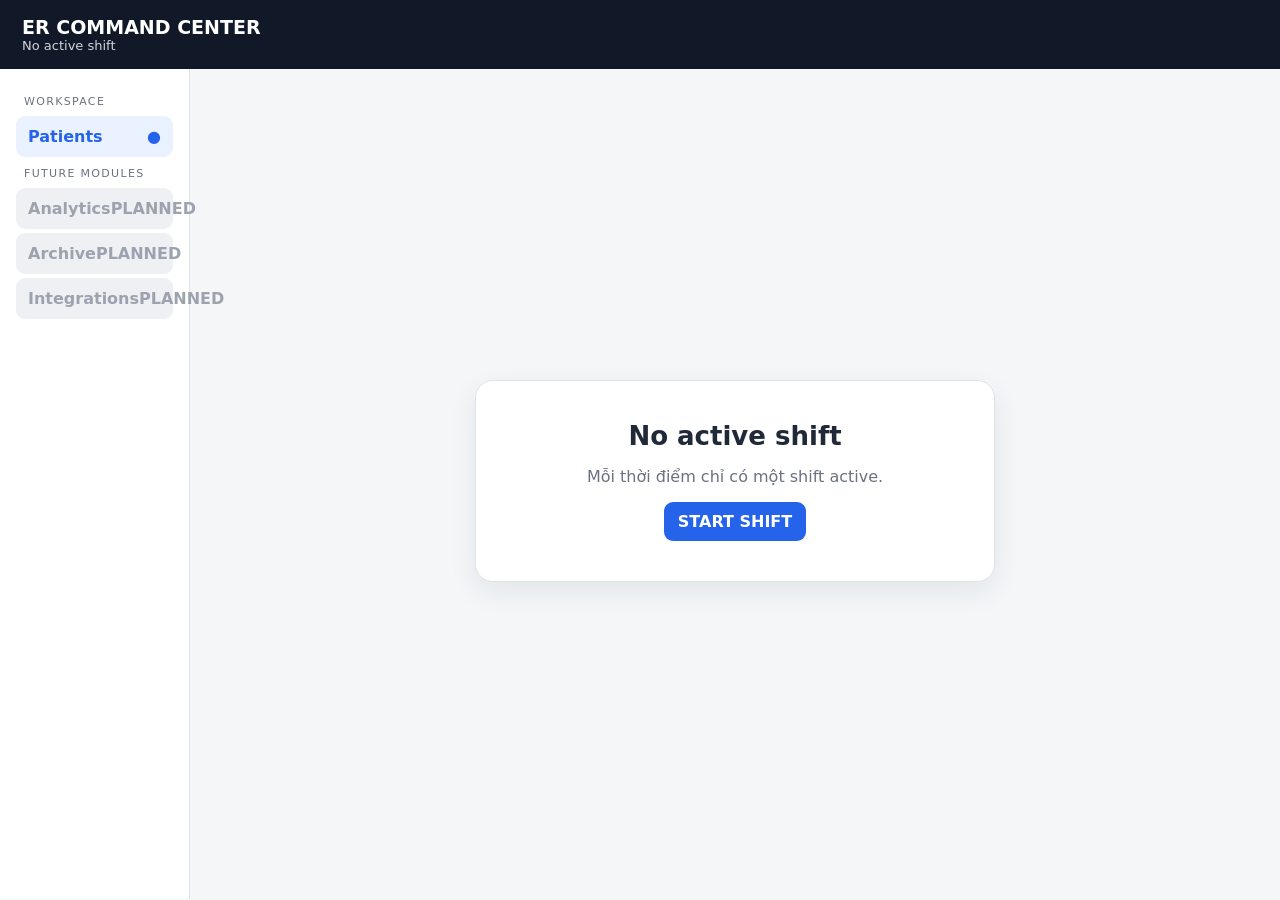
<file: BachTranSBO-standalone.html>
<!doctype html>
<html lang="vi">
<head>
  <meta charset="utf-8" />
  <meta name="viewport" content="width=device-width, initial-scale=1" />
  <title>ER Command Center</title>
  <style>
:root{
  --bg:#f4f6f8; --panel:#fff; --line:#dfe4ea; --text:#1f2937; --muted:#6b7280;
  --accent:#2563eb; --accent-soft:#eaf1ff;
  --ok:#166534; --ok-bg:#ecfdf5; --ok-line:#86efac;
  --warn:#9a3412; --warn-bg:#fff7ed; --warn-line:#fdba74;
  --gray:#4b5563; --gray-bg:#f3f4f6; --gray-line:#d1d5db;
  --danger:#b91c1c; --shadow:0 10px 28px rgba(31,41,55,.08);
}
*{box-sizing:border-box}
body{
  margin:0;
  font-family:Inter,ui-sans-serif,system-ui,-apple-system,BlinkMacSystemFont,"Segoe UI",sans-serif;
  background:var(--bg);
  color:var(--text)
}
button,input,select,textarea{font:inherit}
button{cursor:pointer}
.topbar{
  background:#111827;color:#fff;padding:16px 22px;display:flex;align-items:center;
  justify-content:space-between;gap:18px;position:sticky;top:0;z-index:20
}
.brand{font-size:19px;font-weight:800}
.shift-meta{display:flex;align-items:center;gap:14px;flex-wrap:wrap}
.shift-pill{
  display:inline-flex;align-items:center;gap:8px;padding:7px 10px;border-radius:999px;
  background:#1f2937;font-size:13px
}
.dot{width:9px;height:9px;border-radius:50%;background:#22c55e}
.metric{font-size:13px;color:#d1d5db}
.metric b{color:#fff}
.btn{
  border:none;border-radius:9px;padding:10px 14px;font-weight:750;
  background:#e5e7eb;color:#111827
}
.btn.primary{background:var(--accent);color:#fff}
.btn.success{background:#16a34a;color:#fff}
.btn.danger{background:#ef4444;color:#fff}
.btn.small{padding:7px 10px;font-size:13px}
.btn:disabled{opacity:.45;cursor:not-allowed}
.layout{display:grid;grid-template-columns:190px 1fr;min-height:calc(100vh - 70px)}
.sidebar{background:#fff;border-right:1px solid var(--line);padding:16px}
.nav-title{
  font-size:11px;letter-spacing:.12em;text-transform:uppercase;
  color:var(--muted);margin:10px 8px 8px
}
.nav-item{
  width:100%;display:flex;align-items:center;justify-content:space-between;
  padding:11px 12px;margin:4px 0;border-radius:9px;border:none;background:transparent;
  color:#374151;text-align:left;font-weight:650
}
.nav-item.active{background:var(--accent-soft);color:var(--accent)}
.nav-item.disabled{color:#9ca3af;background:#eef0f3;cursor:not-allowed}
.main{padding:22px}
.empty{min-height:calc(100vh - 120px);display:flex;align-items:center;justify-content:center}
.empty-card{
  width:min(520px,92vw);background:#fff;border:1px solid var(--line);
  border-radius:18px;padding:40px;text-align:center;box-shadow:var(--shadow)
}
.empty-card h1{margin:0 0 10px;font-size:26px}
.empty-card p{color:var(--muted)}
.grid2{display:grid;grid-template-columns:400px 1fr;gap:18px}
.card{background:var(--panel);border:1px solid var(--line);border-radius:14px;box-shadow:var(--shadow)}
.card-h{
  padding:16px 18px;border-bottom:1px solid var(--line);
  display:flex;align-items:center;justify-content:space-between;gap:12px
}
.card-b{padding:18px}
h3{margin:0}
.subtle{color:var(--muted);font-size:13px}
.field{margin-bottom:14px}
.field label{
  display:block;font-size:12px;font-weight:800;color:#4b5563;margin-bottom:6px;
  text-transform:uppercase;letter-spacing:.04em
}
input,select,textarea{
  width:100%;border:1px solid #cfd5dd;border-radius:9px;padding:10px 11px;
  background:#fff;color:var(--text)
}
textarea{min-height:92px;resize:vertical}
.inline{display:grid;grid-template-columns:1fr 1fr;gap:10px}
.inline3{display:grid;grid-template-columns:1fr 1fr 1.3fr;gap:10px}
.patient-table{width:100%;border-collapse:collapse;font-size:13px}
.patient-table th,.patient-table td{
  padding:9px 7px;border-bottom:1px solid var(--line);text-align:left;vertical-align:top
}
.patient-table tr[data-id]{cursor:pointer}
.patient-table tr[data-id]:hover{background:#f8fafc}
.patient-table tr.selected{background:var(--accent-soft)}
.badge{display:inline-block;border-radius:999px;padding:4px 8px;font-size:11px;font-weight:850}
.badge.active{background:#fff7ed;color:#9a3412}
.badge.done{background:#ecfdf5;color:#166534}
.wait-stack{display:flex;flex-wrap:wrap;gap:4px;max-width:170px}
.wait-chip{
  display:inline-block;padding:3px 6px;border-radius:999px;background:#ffedd5;
  color:#9a3412;font-size:10px;font-weight:800
}
.wait-none{color:#9ca3af}
.section{border-top:1px solid var(--line);padding-top:18px;margin-top:18px}
.section:first-child{border-top:none;margin-top:0;padding-top:0}
.section-title{font-size:15px;font-weight:850;margin-bottom:12px}
.info-bar{
  background:#eff6ff;border:1px solid #bfdbfe;color:#1e40af;
  padding:10px 12px;border-radius:10px;font-size:13px;margin-bottom:14px
}
.test-group-toolbar{
  display:flex;justify-content:space-between;align-items:center;gap:10px;margin:16px 0 8px
}
.test-group-title{
  font-size:13px;font-weight:850;color:#374151;text-transform:uppercase;letter-spacing:.04em
}
.test-card{
  border:1px solid var(--warn-line);border-radius:12px;padding:12px;margin-bottom:10px;
  background:var(--warn-bg);transition:.15s ease
}
.test-card.result{background:var(--ok-bg);border-color:var(--ok-line)}
.test-card.notordered{background:var(--gray-bg);border-color:var(--gray-line)}
.test-head{display:flex;justify-content:space-between;gap:10px;align-items:center;margin-bottom:10px}
.test-name-wrap{display:flex;gap:8px;align-items:center;flex-wrap:wrap}
.test-name{font-weight:850}
.test-status{border-radius:999px;padding:5px 9px;font-size:11px;font-weight:850}
.test-status.waiting{background:#ffedd5;color:var(--warn)}
.test-status.result{background:#dcfce7;color:var(--ok)}
.test-status.notordered{background:#e5e7eb;color:var(--gray)}
.gas-type{
  border:1px solid #cbd5e1;border-radius:999px;padding:4px 8px;
  background:#fff;font-size:11px;font-weight:850;color:#475569
}
.test-grid{display:grid;grid-template-columns:150px 1fr 120px;gap:10px;align-items:start}
.dynamic-grid{display:grid;grid-template-columns:170px 150px 1fr 120px;gap:10px;align-items:start}
.test-save{align-self:stretch}
.hidden{display:none!important}
.toolbar{display:flex;gap:8px;flex-wrap:wrap}
.sticky-actions{
  position:sticky;bottom:0;background:rgba(255,255,255,.96);
  border-top:1px solid var(--line);padding:12px 0 0;margin-top:18px;
  display:flex;justify-content:flex-end;gap:8px
}
.recs{display:flex;flex-direction:column;gap:8px}
.rec-row{display:grid;grid-template-columns:28px 1fr 34px;gap:8px;align-items:center}
.rec-row .n{font-weight:800;text-align:center}
.modal-wrap{
  position:fixed;inset:0;background:rgba(17,24,39,.58);
  display:flex;align-items:center;justify-content:center;z-index:100
}
.modal{
  width:min(480px,92vw);background:#fff;border-radius:14px;padding:22px;box-shadow:var(--shadow)
}
.modal h3{margin-bottom:10px}
.modal p{color:#4b5563}
.modal-actions{display:flex;justify-content:flex-end;gap:8px;margin-top:16px}
.footer-note{font-size:12px;color:var(--muted);margin-top:12px}
.summary-actions,.summary-status{
  display:flex;align-items:center;gap:8px;flex-wrap:wrap;margin-bottom:10px
}
.summary-box{min-height:240px}
.mt16{margin-top:16px}
.table-wrap{padding:0 10px 12px;overflow:auto}
@media (max-width:1150px){
  .layout{grid-template-columns:1fr}
  .sidebar{border-right:none;border-bottom:1px solid var(--line)}
  .grid2{grid-template-columns:1fr}
}
@media (max-width:760px){
  .inline,.inline3,.test-grid,.dynamic-grid{grid-template-columns:1fr}
  .main{padding:12px}
  .topbar{align-items:flex-start;flex-direction:column}
}

</style>
</head>
<body>
  <header class="topbar">
    <div>
      <div class="brand">ER COMMAND CENTER</div>
      <div class="shift-meta" id="shiftMeta"></div>
    </div>
    <div class="toolbar" id="topActions"></div>
  </header>

  <div class="layout">
    <aside class="sidebar">
      <div class="nav-title">Workspace</div>
      <button class="nav-item active">Patients <span>●</span></button>
      <div class="nav-title">Future modules</div>
      <button class="nav-item disabled">Analytics <span>PLANNED</span></button>
      <button class="nav-item disabled">Archive <span>PLANNED</span></button>
      <button class="nav-item disabled">Integrations <span>PLANNED</span></button>
    </aside>

    <main class="main">
      <section id="noShiftView" class="empty hidden">
        <div class="empty-card">
          <h1>No active shift</h1>
          <p>Mỗi thời điểm chỉ có một shift active.</p>
          <button class="btn primary" id="startShiftBtn">START SHIFT</button>
        </div>
      </section>

      <section id="patientsView" class="hidden">
        <div class="grid2">
          <div>
            <div class="card">
              <div class="card-h">
                <div>
                  <h3>Import new patient</h3>
                  <div class="subtle">ID auto từ 01 trong mỗi shift.</div>
                </div>
              </div>
              <div class="card-b">
                <div class="inline3">
                  <div class="field">
                    <label>ID</label>
                    <input id="newId" disabled />
                  </div>
                  <div class="field">
                    <label>Sex</label>
                    <select id="newSex">
                      <option value="">—</option>
                      <option>M</option>
                      <option>F</option>
                    </select>
                  </div>
                  <div class="field">
                    <label>Year of birth</label>
                    <input id="newYob" inputmode="numeric" placeholder="1959" />
                  </div>
                </div>
                <div class="field">
                  <label>Main complaint</label>
                  <input id="newComplaint" placeholder="Chest pain" />
                </div>
                <button class="btn primary" id="addPatientBtn">ADD PATIENT</button>
              </div>
            </div>

            <div class="card mt16">
              <div class="card-h">
                <div>
                  <h3>Patient record</h3>
                  <div class="subtle">Status chỉ hiển thị các test đang WAITING FOR RESULT.</div>
                </div>
              </div>
              <div class="card-b table-wrap">
                <table class="patient-table">
                  <thead>
                    <tr>
                      <th>ID</th>
                      <th>Sex</th>
                      <th>Age</th>
                      <th>Main complaint</th>
                      <th>Status</th>
                    </tr>
                  </thead>
                  <tbody id="patientTbody"></tbody>
                </table>
              </div>
            </div>
          </div>

          <div class="card">
            <div class="card-h">
              <div>
                <h3 id="recordTitle">Patient detail</h3>
                <div class="subtle" id="recordSubtitle">Chọn một bệnh nhân bên trái.</div>
              </div>
              <span id="patientStatusBadge"></span>
            </div>
            <div class="card-b">
              <div id="noPatientSelected" class="subtle">No patient selected.</div>

              <form id="patientForm" class="hidden" onsubmit="return false">
                <div class="section">
                  <div class="section-title">1. Clinical</div>
                  <div class="field">
                    <label>Main complaint</label>
                    <input id="fMainComplaint" />
                  </div>
                  <div class="field">
                    <label>Complaint</label>
                    <textarea id="fComplaint" placeholder="Manual input or paste from clipboard..."></textarea>
                  </div>
                  <div class="field">
                    <label>Patient history</label>
                    <textarea id="fHistory" placeholder="Manual input or paste from clipboard..."></textarea>
                  </div>
                </div>

                <div class="section">
                  <div class="section-title">2. Test results and status</div>
                  <div class="info-bar">
                    Default = <b>Waiting for result</b> (orange). Nhập kết quả rồi bấm
                    <b>SAVE RESULT</b> → chuyển xanh <b>Result available</b>.
                    Chọn <b>Not ordered</b> → grey.
                  </div>

                  <div class="field">
                    <label>Physical examination — main points / status</label>
                    <textarea id="fPhysical"></textarea>
                  </div>

                  <div class="test-group-toolbar">
                    <div class="test-group-title">Lab</div>
                    <button class="btn small" type="button" id="addLabBtn">+ ADD LAB</button>
                  </div>
                  <div id="labCards"></div>

                  <div class="test-group-toolbar">
                    <div class="test-group-title">EKG</div>
                  </div>
                  <div id="ekgCard"></div>

                  <div class="test-group-toolbar">
                    <div class="test-group-title">AVG / VVG</div>
                  </div>
                  <div id="gasCard"></div>

                  <div class="test-group-toolbar">
                    <div class="test-group-title">Radiology</div>
                    <button class="btn small" type="button" id="addRadiologyBtn">+ ADD RADIOLOGY</button>
                  </div>
                  <div id="radiologyCards"></div>

                  <div class="test-group-toolbar">
                    <div class="test-group-title">Consultations</div>
                    <button class="btn small" type="button" id="addConsultBtn">+ ADD CONSULTATION</button>
                  </div>
                  <div id="consultCards"></div>

                  <div class="field">
                    <label>Others</label>
                    <textarea id="fOthers"></textarea>
                  </div>
                </div>

                <div class="section">
                  <div class="section-title">3. What happens</div>
                  <div class="field">
                    <label>Therapy</label>
                    <textarea id="fTherapy"></textarea>
                  </div>
                  <div class="field">
                    <label>Clinical course / patient status change</label>
                    <textarea id="fCourse"></textarea>
                  </div>
                </div>

                <div class="section">
                  <div class="section-title">4. Final decision / disposition</div>
                  <div class="info-bar">
                    Final chỉ là quyết định xử trí. Patient chưa completed cho đến khi Summary được Finalize.
                  </div>
                  <div class="field">
                    <label>Disposition</label>
                    <select id="fDisposition">
                      <option value="">Active / in progress</option>
                      <option value="discharged">Discharged</option>
                      <option value="admitted">Admitted / submitted</option>
                      <option value="other">Other</option>
                    </select>
                  </div>

                  <div id="dischargedFields" class="hidden">
                    <div class="field">
                      <label>Recommendation and plan at home</label>
                      <div class="recs" id="recList"></div>
                      <button class="btn small" id="addRecBtn" type="button">+ Add recommendation</button>
                    </div>
                  </div>

                  <div id="admittedFields" class="hidden">
                    <div class="inline">
                      <div class="field">
                        <label>Hospital</label>
                        <input id="fHospital" />
                      </div>
                      <div class="field">
                        <label>Ward / department</label>
                        <input id="fWard" />
                      </div>
                    </div>
                    <div class="field">
                      <label>Accepting physician</label>
                      <input id="fPhysician" />
                    </div>
                    <div class="field">
                      <label>Additional note</label>
                      <textarea id="fAdmissionNote"></textarea>
                    </div>
                  </div>

                  <div id="otherFields" class="hidden">
                    <div class="field">
                      <label>Outcome</label>
                      <input id="fOtherOutcome" placeholder="Death, transfer, left against medical advice..." />
                    </div>
                    <div class="field">
                      <label>Details</label>
                      <textarea id="fOtherDetails"></textarea>
                    </div>
                  </div>
                </div>

                <div class="section">
                  <div class="section-title">5. Case summary</div>
                  <div class="info-bar">
                    <b>Generate Summary</b> sẽ dùng Summary Skill ở backend (cài sau).
                    User có thể chỉnh sửa trước khi Finalize.
                  </div>
                  <div class="summary-actions">
                    <button class="btn primary" id="generateSummaryBtn" type="button">✨ GENERATE SUMMARY</button>
                  </div>
                  <div class="summary-status" id="summaryStatus"></div>
                  <div class="field">
                    <label>Summary — editable</label>
                    <textarea id="fSummary" class="summary-box" placeholder="Generated summary will appear here. You can edit it before Finalize."></textarea>
                  </div>
                  <div class="toolbar">
                    <button class="btn success" id="finalizeSummaryBtn" type="button">FINALIZE SUMMARY</button>
                  </div>
                </div>

                <div class="sticky-actions">
                  <button class="btn" id="savePatientBtn" type="button">SAVE PATIENT</button>
                </div>
              </form>
            </div>
          </div>
        </div>
      </section>
    </main>
  </div>

  <div id="modalHost"></div>
  <script>
const STORAGE_KEY = "er_command_center_v6";
const RETENTION_DAYS = 15;

let state = loadState();
let selectedPatientId = null;

function defaultState() {
  return { shift: null, patients: [], references: [] };
}

function loadState() {
  try {
    return purgeExpired(JSON.parse(localStorage.getItem(STORAGE_KEY)) || defaultState());
  } catch {
    return defaultState();
  }
}

function persist() {
  localStorage.setItem(STORAGE_KEY, JSON.stringify(state));
}

function purgeExpired(s) {
  const cutoff = Date.now() - RETENTION_DAYS * 86400000;
  s.patients = (s.patients || []).filter((p) => new Date(p.createdAt).getTime() >= cutoff);
  s.references = (s.references || []).filter((r) => new Date(r.createdAt).getTime() >= cutoff);
  return s;
}

function nowIso() {
  return new Date().toISOString();
}

function fmtTime(iso) {
  return iso ? new Date(iso).toLocaleTimeString([], { hour: "2-digit", minute: "2-digit" }) : "";
}

function ageFromYob(yob) {
  const year = parseInt(yob, 10);
  return year ? new Date().getFullYear() - year : "";
}

function activeShiftPatients() {
  return state.shift ? state.patients.filter((p) => p.shiftId === state.shift.id) : [];
}

function nextPatientId() {
  return String(activeShiftPatients().length + 1).padStart(2, "0");
}

function patientById(id) {
  return state.patients.find((p) => p.id === id);
}

function isCompleted(patient) {
  return Boolean(patient.summaryFinalizedAt);
}

function newEntry(type = "") {
  return { type, mode: "waiting", text: "", savedText: "" };
}

function entryStatus(entry) {
  if (entry.mode === "notordered") return "notordered";
  if (
    (entry.savedText || "").trim() &&
    (entry.text || "").trim() === (entry.savedText || "").trim()
  ) {
    return "result";
  }
  return "waiting";
}

function waitingLabels(patient) {
  const out = [];

  patient.tests.labs.forEach((entry, i) => {
    if (entryStatus(entry) === "waiting") out.push(`Lab ${i + 1}`);
  });

  if (entryStatus(patient.tests.ekg) === "waiting") out.push("EKG");

  if (entryStatus(patient.tests.gas) === "waiting") {
    out.push(/\bVVG\b/i.test(patient.tests.gas.text || "") ? "VVG" : "AVG");
  }

  patient.tests.radiology.forEach((entry, i) => {
    if (entryStatus(entry) === "waiting") {
      out.push(entry.type?.trim() || `Radiology ${i + 1}`);
    }
  });

  patient.tests.consultations.forEach((entry, i) => {
    if (entryStatus(entry) === "waiting") {
      out.push(entry.type?.trim() || `Consultation ${i + 1}`);
    }
  });

  return out;
}

function renderHeader() {
  const meta = document.getElementById("shiftMeta");
  const actions = document.getElementById("topActions");
  meta.innerHTML = "";
  actions.innerHTML = "";

  if (!state.shift) {
    meta.innerHTML = '<span class="metric">No active shift</span>';
    return;
  }

  const pts = activeShiftPatients();
  const completed = pts.filter(isCompleted).length;
  const active = pts.length - completed;

  meta.innerHTML = `
    <span class="shift-pill"><span class="dot"></span> SHIFT ACTIVE • Started ${fmtTime(state.shift.startedAt)}</span>
    <span class="metric">Patients <b>${pts.length}</b></span>
    <span class="metric">Active <b>${active}</b></span>
    <span class="metric">Completed <b>${completed}</b></span>
  `;

  actions.innerHTML = '<button class="btn danger" id="endShiftBtn">END SHIFT</button>';
  document.getElementById("endShiftBtn").onclick = endShiftStep1;
}

function renderApp() {
  renderHeader();

  document.getElementById("noShiftView").classList.toggle("hidden", Boolean(state.shift));
  document.getElementById("patientsView").classList.toggle("hidden", !state.shift);

  if (state.shift) renderPatients();
}

function renderPatients() {
  document.getElementById("newId").value = nextPatientId();

  const tbody = document.getElementById("patientTbody");
  tbody.innerHTML = "";

  activeShiftPatients().forEach((patient) => {
    const waits = waitingLabels(patient);
    const statusHtml = waits.length
      ? `<div class="wait-stack">${waits
          .map((x) => `<span class="wait-chip">${esc(x)}</span>`)
          .join("")}</div>`
      : '<span class="wait-none">—</span>';

    const tr = document.createElement("tr");
    tr.dataset.id = patient.id;

    if (patient.id === selectedPatientId) tr.classList.add("selected");

    tr.innerHTML = `
      <td>${patient.localId}</td>
      <td>${patient.sex}</td>
      <td>${ageFromYob(patient.yob)}</td>
      <td>${esc(patient.mainComplaint)}</td>
      <td data-status-cell="${patient.id}">${statusHtml}</td>
    `;

    tr.onclick = () => {
      selectedPatientId = patient.id;
      renderPatients();
      loadPatientForm();
    };

    tbody.appendChild(tr);
  });

  if (selectedPatientId) {
    loadPatientForm();
  } else {
    document.getElementById("patientForm").classList.add("hidden");
    document.getElementById("noPatientSelected").classList.remove("hidden");
    document.getElementById("recordTitle").textContent = "Patient detail";
    document.getElementById("recordSubtitle").textContent = "Chọn một bệnh nhân bên trái.";
    document.getElementById("patientStatusBadge").innerHTML = "";
  }
}

function updateStatusCell(patient) {
  const cell = document.querySelector(`[data-status-cell="${patient.id}"]`);
  if (!cell) return;

  const waits = waitingLabels(patient);

  cell.innerHTML = waits.length
    ? `<div class="wait-stack">${waits
        .map((x) => `<span class="wait-chip">${esc(x)}</span>`)
        .join("")}</div>`
    : '<span class="wait-none">—</span>';
}

function addPatient() {
  if (!state.shift) return;

  const sex = document.getElementById("newSex").value;
  const yob = document.getElementById("newYob").value.trim();
  const mainComplaint = document.getElementById("newComplaint").value.trim();

  if (!sex || !yob || !mainComplaint) {
    alert("Please enter Sex, Year of birth and Main complaint.");
    return;
  }

  const patient = {
    id: crypto.randomUUID(),
    shiftId: state.shift.id,
    localId: nextPatientId(),
    sex,
    yob,
    mainComplaint,
    complaint: "",
    history: "",
    physical: "",
    tests: {
      labs: [newEntry()],
      ekg: newEntry(),
      gas: newEntry(),
      radiology: [newEntry("")],
      consultations: [newEntry("")]
    },
    others: "",
    therapy: "",
    course: "",
    disposition: "",
    recommendations: [""],
    hospital: "",
    ward: "",
    physician: "",
    admissionNote: "",
    otherOutcome: "",
    otherDetails: "",
    summary: "",
    summaryGeneratedAt: null,
    summaryFinalizedText: "",
    summaryFinalizedAt: null,
    createdAt: nowIso(),
    updatedAt: nowIso()
  };

  state.patients.push(patient);
  persist();

  selectedPatientId = patient.id;

  document.getElementById("newSex").value = "";
  document.getElementById("newYob").value = "";
  document.getElementById("newComplaint").value = "";

  renderApp();
}

function loadPatientForm() {
  const patient = patientById(selectedPatientId);
  if (!patient) return;

  document.getElementById("patientForm").classList.remove("hidden");
  document.getElementById("noPatientSelected").classList.add("hidden");

  document.getElementById("recordTitle").textContent = `Patient ${patient.localId}`;
  document.getElementById("recordSubtitle").textContent =
    `${patient.sex} • ${ageFromYob(patient.yob)} y • ${patient.mainComplaint}`;

  document.getElementById("patientStatusBadge").innerHTML =
    `<span class="badge ${isCompleted(patient) ? "done" : "active"}">${isCompleted(patient) ? "COMPLETED" : "ACTIVE / IN PROGRESS"}</span>`;

  const values = {
    fMainComplaint: patient.mainComplaint,
    fComplaint: patient.complaint,
    fHistory: patient.history,
    fPhysical: patient.physical,
    fOthers: patient.others,
    fTherapy: patient.therapy,
    fCourse: patient.course,
    fDisposition: patient.disposition,
    fHospital: patient.hospital,
    fWard: patient.ward,
    fPhysician: patient.physician,
    fAdmissionNote: patient.admissionNote,
    fOtherOutcome: patient.otherOutcome,
    fOtherDetails: patient.otherDetails,
    fSummary: patient.summary
  };

  Object.entries(values).forEach(([id, value]) => {
    document.getElementById(id).value = value || "";
  });

  renderAllTests(patient);
  renderRecommendations(patient);
  updateDispositionVisibility();
  renderSummaryStatus(patient);
}

function renderAllTests(patient) {
  renderGroupCards("labCards", patient.tests.labs, "Lab", "lab");
  renderSingleCard("ekgCard", patient.tests.ekg, "EKG", "ekg");
  renderSingleCard(
    "gasCard",
    patient.tests.gas,
    /\bVVG\b/i.test(patient.tests.gas.text || "") ? "VVG" : "AVG",
    "gas"
  );
  renderDynamicCards(
    "radiologyCards",
    patient.tests.radiology,
    "Radiology",
    "radiology",
    "Type e.g. CT, CXR, Ultrasound"
  );
  renderDynamicCards(
    "consultCards",
    patient.tests.consultations,
    "Consultation",
    "consultations",
    "Type e.g. Cardiology, Neurology"
  );
}

function statusBadge(status) {
  return `<span class="test-status ${status}">${status === "result"
    ? "RESULT AVAILABLE"
    : status === "notordered"
    ? "NOT ORDERED"
    : "WAITING FOR RESULT"}</span>`;
}

function renderGroupCards(hostId, entries, label, prefix) {
  const host = document.getElementById(hostId);
  host.innerHTML = "";

  entries.forEach((entry, i) => {
    host.appendChild(makeSimpleCard(`${label} ${i + 1}`, entry, `${prefix}-${i}`));
  });

  document.getElementById("addLabBtn").disabled = entries.length >= 3;
}

function renderSingleCard(hostId, entry, label, key) {
  const host = document.getElementById(hostId);
  host.innerHTML = "";
  host.appendChild(makeSimpleCard(label, entry, key, key === "gas"));
}

function makeSimpleCard(label, entry, key, isGas = false) {
  const status = entryStatus(entry);
  const card = document.createElement("div");

  card.className =
    `test-card ${status === "result" ? "result" : status === "notordered" ? "notordered" : ""}`;
  card.dataset.card = key;

  card.innerHTML = `
    <div class="test-head">
      <div class="test-name-wrap">
        <span class="test-name">${label}</span>
        ${isGas ? `<span class="gas-type">${label}</span>` : ""}
      </div>
      ${statusBadge(status)}
    </div>

    <div class="test-grid">
      <select data-mode="${key}">
        <option value="waiting" ${entry.mode !== "notordered" ? "selected" : ""}>Waiting for result</option>
        <option value="notordered" ${entry.mode === "notordered" ? "selected" : ""}>Not ordered</option>
      </select>

      <textarea data-text="${key}" ${entry.mode === "notordered" ? "disabled" : ""} placeholder="${label} result...">${esc(entry.text || "")}</textarea>

      <button type="button" class="btn small primary test-save" data-save="${key}"
        ${!entry.text.trim() || entry.mode === "notordered" || status === "result" ? "disabled" : ""}>
        SAVE RESULT
      </button>
    </div>
  `;

  wireCard(card, entry, key);

  return card;
}

function renderDynamicCards(hostId, entries, label, prefix, placeholder) {
  const host = document.getElementById(hostId);
  host.innerHTML = "";

  entries.forEach((entry, i) => {
    const key = `${prefix}-${i}`;
    const status = entryStatus(entry);
    const card = document.createElement("div");

    card.className =
      `test-card ${status === "result" ? "result" : status === "notordered" ? "notordered" : ""}`;

    card.dataset.card = key;

    card.innerHTML = `
      <div class="test-head">
        <div class="test-name-wrap"><span class="test-name">${label} ${i + 1}</span></div>
        ${statusBadge(status)}
      </div>

      <div class="dynamic-grid">
        <input data-type="${key}" value="${attr(entry.type || "")}" placeholder="${placeholder}" />

        <select data-mode="${key}">
          <option value="waiting" ${entry.mode !== "notordered" ? "selected" : ""}>Waiting for result</option>
          <option value="notordered" ${entry.mode === "notordered" ? "selected" : ""}>Not ordered</option>
        </select>

        <textarea data-text="${key}" ${entry.mode === "notordered" ? "disabled" : ""} placeholder="Result / note...">${esc(entry.text || "")}</textarea>

        <button type="button" class="btn small primary test-save" data-save="${key}"
          ${!entry.text.trim() || entry.mode === "notordered" || status === "result" ? "disabled" : ""}>
          SAVE RESULT
        </button>
      </div>
    `;

    host.appendChild(card);

    const typeInput = card.querySelector(`[data-type="${key}"]`);
    typeInput.oninput = () => {
      entry.type = typeInput.value;
      persist();
      updateStatusCell(patientById(selectedPatientId));
    };

    wireCard(card, entry, key);
  });
}

function wireCard(card, entry, key) {
  const mode = card.querySelector(`[data-mode="${key}"]`);
  const text = card.querySelector(`[data-text="${key}"]`);
  const save = card.querySelector(`[data-save="${key}"]`);

  function refreshVisual() {
    const status = entryStatus(entry);

    card.className =
      `test-card ${status === "result" ? "result" : status === "notordered" ? "notordered" : ""}`;

    card.querySelector(".test-status").outerHTML = statusBadge(status);
    text.disabled = entry.mode === "notordered";
    save.disabled =
      !entry.text.trim() || entry.mode === "notordered" || status === "result";

    updateStatusCell(patientById(selectedPatientId));
  }

  mode.onchange = () => {
    entry.mode = mode.value;
    persist();
    refreshVisual();
  };

  text.oninput = () => {
    entry.text = text.value;
    persist();
    refreshVisual();

    if (key === "gas") {
      const label = /\bVVG\b/i.test(entry.text || "") ? "VVG" : "AVG";
      card.querySelector(".test-name").textContent = label;
      card.querySelector(".gas-type").textContent = label;
    }
  };

  save.onclick = () => {
    if (!entry.text.trim()) return;

    entry.savedText = entry.text;
    entry.mode = "waiting";
    persist();
    refreshVisual();
    flash("Result saved.");
  };
}

function addLab() {
  const patient = patientById(selectedPatientId);
  if (!patient || patient.tests.labs.length >= 3) return;

  patient.tests.labs.push(newEntry());
  persist();
  renderAllTests(patient);
  updateStatusCell(patient);
}

function addRadiology() {
  const patient = patientById(selectedPatientId);
  if (!patient) return;

  patient.tests.radiology.push(newEntry(""));
  persist();
  renderAllTests(patient);
  updateStatusCell(patient);
}

function addConsult() {
  const patient = patientById(selectedPatientId);
  if (!patient) return;

  patient.tests.consultations.push(newEntry(""));
  persist();
  renderAllTests(patient);
  updateStatusCell(patient);
}

function collectForm() {
  const patient = patientById(selectedPatientId);
  if (!patient) return null;

  patient.mainComplaint = document.getElementById("fMainComplaint").value;
  patient.complaint = document.getElementById("fComplaint").value;
  patient.history = document.getElementById("fHistory").value;
  patient.physical = document.getElementById("fPhysical").value;
  patient.others = document.getElementById("fOthers").value;
  patient.therapy = document.getElementById("fTherapy").value;
  patient.course = document.getElementById("fCourse").value;
  patient.disposition = document.getElementById("fDisposition").value;
  patient.hospital = document.getElementById("fHospital").value;
  patient.ward = document.getElementById("fWard").value;
  patient.physician = document.getElementById("fPhysician").value;
  patient.admissionNote = document.getElementById("fAdmissionNote").value;
  patient.otherOutcome = document.getElementById("fOtherOutcome").value;
  patient.otherDetails = document.getElementById("fOtherDetails").value;
  patient.summary = document.getElementById("fSummary").value;
  patient.recommendations = [...document.querySelectorAll("[data-rec]")].map(
    (x) => x.value
  );
  patient.updatedAt = nowIso();

  return patient;
}

function savePatient() {
  const patient = collectForm();
  if (!patient) return;

  persist();
  renderApp();
  flash("Patient saved.");
}

function updateDispositionVisibility() {
  const value = document.getElementById("fDisposition").value;

  document
    .getElementById("dischargedFields")
    .classList.toggle("hidden", value !== "discharged");

  document
    .getElementById("admittedFields")
    .classList.toggle("hidden", value !== "admitted");

  document
    .getElementById("otherFields")
    .classList.toggle("hidden", value !== "other");
}

function renderRecommendations(patient) {
  const recList = document.getElementById("recList");
  recList.innerHTML = "";

  const entries = patient.recommendations?.length
    ? patient.recommendations
    : [""];

  entries.forEach((text, i) => {
    const row = document.createElement("div");
    row.className = "rec-row";

    row.innerHTML = `
      <div class="n">${i + 1}.</div>
      <input data-rec value="${attr(text)}" />
      <button type="button" class="btn small" data-del-rec="${i}">×</button>
    `;

    recList.appendChild(row);
  });

  recList.querySelectorAll("[data-del-rec]").forEach((btn) => {
    btn.onclick = () => {
      collectForm();

      const patient = patientById(selectedPatientId);
      patient.recommendations.splice(Number(btn.dataset.delRec), 1);

      if (!patient.recommendations.length) patient.recommendations = [""];

      persist();
      renderRecommendations(patient);
    };
  });
}

function addRecommendation() {
  collectForm();

  const patient = patientById(selectedPatientId);
  patient.recommendations.push("");

  persist();
  renderRecommendations(patient);
}

function buildMockSummary(patient) {
  const out = [
    `${patient.sex}, ${ageFromYob(patient.yob)} years, ${patient.mainComplaint}.`
  ];

  if (patient.complaint) out.push(patient.complaint.trim());
  if (patient.history) out.push(`History: ${patient.history.trim()}`);
  if (patient.physical) out.push(`Status: ${patient.physical.trim()}`);

  patient.tests.labs.forEach((entry, i) => {
    const status = entryStatus(entry);

    if (status === "result") {
      out.push(`Lab ${i + 1}: ${entry.savedText.trim()}`);
    } else if (status === "waiting") {
      out.push(`Lab ${i + 1}: waiting for result.`);
    }
  });

  [
    ["EKG", patient.tests.ekg],
    [/\bVVG\b/i.test(patient.tests.gas.text || "") ? "VVG" : "AVG", patient.tests.gas]
  ].forEach(([label, entry]) => {
    const status = entryStatus(entry);

    if (status === "result") {
      out.push(`${label}: ${entry.savedText.trim()}`);
    } else if (status === "waiting") {
      out.push(`${label}: waiting for result.`);
    }
  });

  patient.tests.radiology.forEach((entry, i) => {
    const label = entry.type?.trim() || `Radiology ${i + 1}`;
    const status = entryStatus(entry);

    if (status === "result") {
      out.push(`${label}: ${entry.savedText.trim()}`);
    } else if (status === "waiting") {
      out.push(`${label}: waiting for result.`);
    }
  });

  patient.tests.consultations.forEach((entry, i) => {
    const label = entry.type?.trim() || `Consultation ${i + 1}`;
    const status = entryStatus(entry);

    if (status === "result") {
      out.push(`${label}: ${entry.savedText.trim()}`);
    } else if (status === "waiting") {
      out.push(`${label}: waiting for result.`);
    }
  });

  if (patient.therapy) out.push(`Therapy: ${patient.therapy.trim()}`);
  if (patient.course) out.push(`Course: ${patient.course.trim()}`);

  if (patient.disposition === "discharged") {
    out.push("Final decision: discharged.");

    const recs = (patient.recommendations || []).filter(Boolean);
    if (recs.length) out.push("Plan: " + recs.join("; "));
  } else if (patient.disposition === "admitted") {
    let line = "Final decision: admitted/submitted";

    if (patient.ward) line += ` to ${patient.ward}`;
    if (patient.hospital) line += ` at ${patient.hospital}`;
    if (patient.physician) line += ` under ${patient.physician}`;

    out.push(line + ".");

    if (patient.admissionNote) out.push(patient.admissionNote.trim());
  } else if (patient.disposition === "other") {
    out.push(`Final decision: ${patient.otherOutcome || "other"}.`);

    if (patient.otherDetails) out.push(patient.otherDetails.trim());
  }

  return out.join("\n");
}

function generateSummary() {
  const patient = collectForm();
  if (!patient) return;

  patient.summary = buildMockSummary(patient);
  patient.summaryGeneratedAt = nowIso();

  persist();

  document.getElementById("fSummary").value = patient.summary;
  renderSummaryStatus(patient);
  flash("Summary generated (mock backend skill).");
}

async function finalizeSummary() {
  const patient = collectForm();
  if (!patient) return;

  const text = patient.summary.trim();

  if (!text) {
    alert("Summary is empty.");
    return;
  }

  patient.summaryFinalizedText = text;
  patient.summaryFinalizedAt = nowIso();
  patient.updatedAt = nowIso();

  state.references.push({
    id: crypto.randomUUID(),
    patientId: patient.id,
    shiftId: patient.shiftId,
    text,
    createdAt: nowIso(),
    source: "finalized_summary"
  });

  persist();

  try {
    await navigator.clipboard.writeText(text);
    flash("Summary finalized and copied to clipboard.");
  } catch {
    flash("Summary finalized. Clipboard unavailable.");
  }

  renderApp();
}

function renderSummaryStatus(patient) {
  const summaryStatus = document.getElementById("summaryStatus");
  const summaryText = document.getElementById("fSummary").value || "";

  if (!patient.summaryFinalizedAt) {
    summaryStatus.innerHTML =
      '<span class="badge active">NOT FINALIZED</span><span class="subtle">Patient vẫn IN PROGRESS.</span>';
    return;
  }

  const changed =
    summaryText.trim() !== patient.summaryFinalizedText.trim();

  summaryStatus.innerHTML = changed
    ? '<span class="badge active">EDITED AFTER FINALIZE</span><span class="subtle">Finalize lại để cập nhật reference.</span>'
    : `<span class="badge done">FINALIZED</span><span class="subtle">Saved ${fmtTime(patient.summaryFinalizedAt)}</span>`;
}

function startShift() {
  if (state.shift) return;

  state.shift = {
    id: crypto.randomUUID(),
    startedAt: nowIso(),
    status: "active"
  };

  selectedPatientId = null;

  persist();
  renderApp();
}

function endShiftStep1() {
  const pts = activeShiftPatients();
  const active = pts.filter((p) => !isCompleted(p)).length;

  modal(`
    <h3>End current shift?</h3>
    <p>Patients: <b>${pts.length}</b><br>Still active / in progress: <b>${active}</b></p>
    <p>This will close the current workspace.</p>
    <div class="modal-actions">
      <button class="btn" data-close>CANCEL</button>
      <button class="btn danger" id="endContinue">CONTINUE</button>
    </div>
  `);

  document.getElementById("endContinue").onclick = endShiftStep2;
}

function endShiftStep2() {
  modal(`
    <h3>Confirm end shift</h3>
    <p>Type <b>END</b> to confirm.</p>
    <input id="endInput" autocomplete="off" placeholder="END" />
    <div class="modal-actions">
      <button class="btn" data-close>CANCEL</button>
      <button class="btn danger" id="endFinal" disabled>END SHIFT</button>
    </div>
  `);

  const input = document.getElementById("endInput");
  const endFinal = document.getElementById("endFinal");

  input.oninput = () => {
    endFinal.disabled = input.value !== "END";
  };

  endFinal.onclick = () => {
    state.shift = null;
    selectedPatientId = null;

    persist();
    closeModal();
    renderApp();
  };
}

function modal(inner) {
  const host = document.getElementById("modalHost");

  host.innerHTML =
    `<div class="modal-wrap"><div class="modal">${inner}</div></div>`;

  document.querySelectorAll("[data-close]").forEach((x) => {
    x.onclick = closeModal;
  });
}

function closeModal() {
  document.getElementById("modalHost").innerHTML = "";
}

function flash(message) {
  const el = document.createElement("div");

  el.textContent = message;
  el.style.cssText =
    "position:fixed;right:20px;bottom:20px;background:#111827;color:#fff;padding:11px 14px;border-radius:9px;z-index:200;box-shadow:0 10px 30px rgba(0,0,0,.2)";

  document.body.appendChild(el);

  setTimeout(() => el.remove(), 1800);
}

function esc(value) {
  return String(value ?? "").replace(/[&<>"']/g, (c) => ({
    "&": "&amp;",
    "<": "&lt;",
    ">": "&gt;",
    '"': "&quot;",
    "'": "&#039;"
  })[c]);
}

function attr(value) {
  return esc(value).replace(/`/g, "&#096;");
}

document.getElementById("startShiftBtn").onclick = startShift;
document.getElementById("addPatientBtn").onclick = addPatient;
document.getElementById("savePatientBtn").onclick = savePatient;
document.getElementById("fDisposition").onchange = updateDispositionVisibility;
document.getElementById("addRecBtn").onclick = addRecommendation;
document.getElementById("addLabBtn").onclick = addLab;
document.getElementById("addRadiologyBtn").onclick = addRadiology;
document.getElementById("addConsultBtn").onclick = addConsult;
document.getElementById("generateSummaryBtn").onclick = generateSummary;
document.getElementById("finalizeSummaryBtn").onclick = finalizeSummary;

document.getElementById("fSummary").addEventListener("input", () => {
  const patient = patientById(selectedPatientId);
  if (patient) renderSummaryStatus(patient);
});

renderApp();

</script>
</body>
</html>
</file>
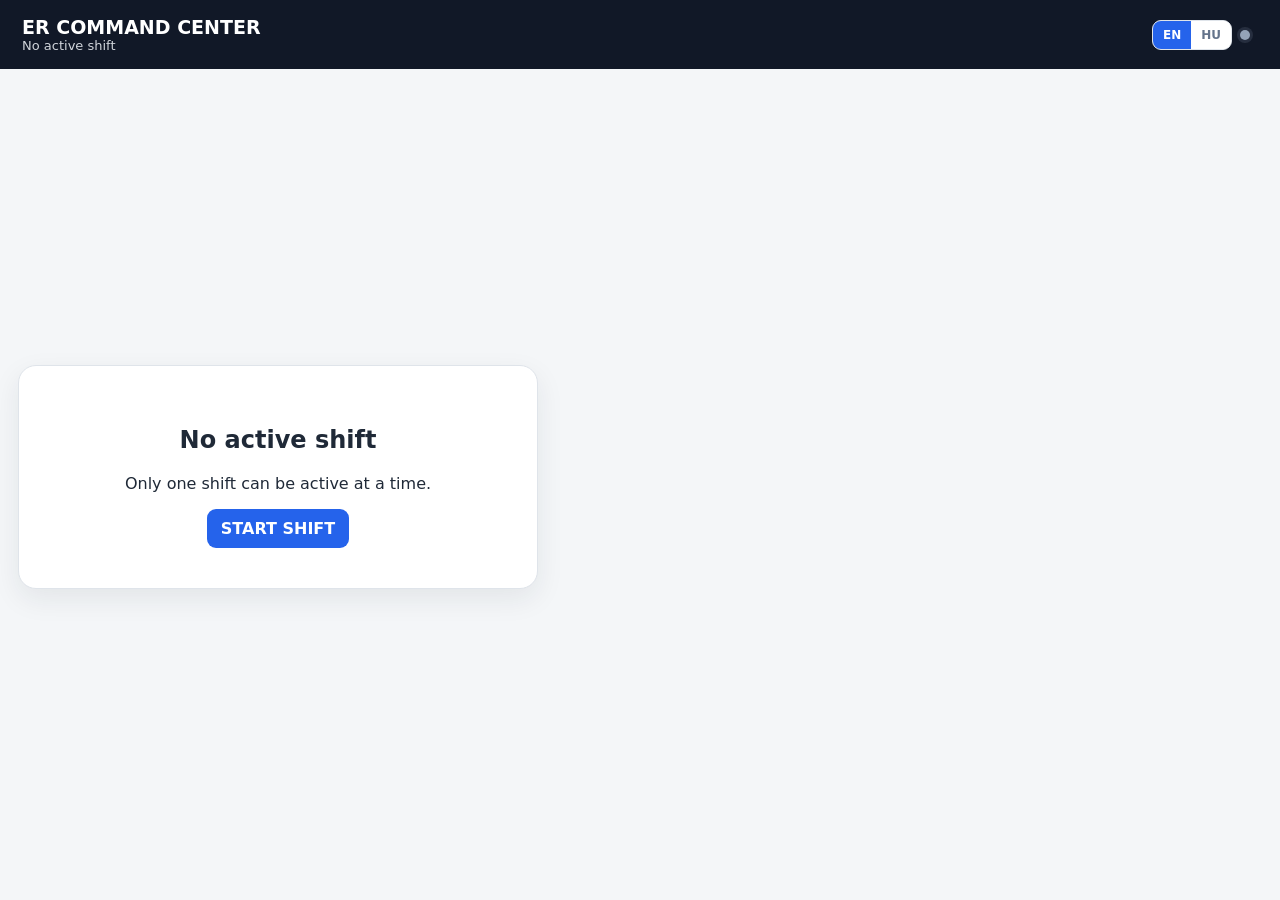
<file: BachTranSBO_backend_preview_v5.html>
<!doctype html>
<html lang="vi">
<head>
<meta charset="utf-8">
<meta name="viewport" content="width=device-width,initial-scale=1">
<title>BachTranSBO — ER Command Center</title>
<style>
:root{
  --bg:#f4f6f8;--panel:#fff;--line:#dfe4ea;--text:#1f2937;--muted:#6b7280;
  --accent:#2563eb;--accent-soft:#eaf1ff;--ok:#166534;--ok-bg:#ecfdf5;
  --warn:#9a3412;--warn-bg:#fff7ed;--gray:#4b5563;--gray-bg:#f3f4f6;
  --danger:#ef4444;--shadow:0 10px 28px rgba(31,41,55,.08)
}
*{box-sizing:border-box} body{margin:0;font-family:Inter,system-ui,-apple-system,"Segoe UI",sans-serif;background:var(--bg);color:var(--text)}
button,input,select,textarea{font:inherit} button{cursor:pointer}
.topbar{background:#111827;color:#fff;padding:16px 22px;display:flex;align-items:center;justify-content:space-between;gap:18px;position:sticky;top:0;z-index:20}
.brand{font-weight:800;font-size:19px}.shift-meta,.toolbar{display:flex;align-items:center;gap:10px;flex-wrap:wrap}
.pill{display:inline-flex;align-items:center;gap:7px;padding:7px 10px;border-radius:999px;background:#1f2937;font-size:13px}
.dot{width:9px;height:9px;border-radius:50%;background:#22c55e}.metric{font-size:13px;color:#d1d5db}.metric b{color:#fff}
.btn{border:0;border-radius:9px;padding:10px 14px;font-weight:750;background:#e5e7eb;color:#111827}
.btn.primary{background:var(--accent);color:#fff}.btn.success{background:#16a34a;color:#fff}.btn.danger{background:var(--danger);color:#fff}
.btn.small{padding:7px 10px;font-size:13px}.btn:disabled{opacity:.45;cursor:not-allowed}
.layout{display:grid;grid-template-columns:190px 1fr;min-height:calc(100vh - 70px)}
.sidebar{display:none!important;background:#fff;border-right:1px solid var(--line);padding:16px}.nav-title{font-size:11px;letter-spacing:.12em;text-transform:uppercase;color:var(--muted);margin:10px 8px 8px}
.nav-item{width:100%;padding:11px 12px;margin:4px 0;border:0;border-radius:9px;background:transparent;text-align:left;font-weight:650;color:#374151}
.nav-item.active{background:var(--accent-soft);color:var(--accent)}.nav-item.disabled{color:#9ca3af;background:#eef0f3}
.main{padding:18px;max-width:1800px;margin:0 auto}.hidden{display:none!important}
.empty{min-height:calc(100vh - 120px);display:flex;align-items:center;justify-content:center}
.empty-card{width:min(520px,92vw);background:#fff;border:1px solid var(--line);border-radius:18px;padding:40px;text-align:center;box-shadow:var(--shadow)}
.grid2{display:grid;grid-template-columns:400px 1fr;gap:18px}.card{background:#fff;border:1px solid var(--line);border-radius:14px;box-shadow:var(--shadow)}
.card-h{padding:16px 18px;border-bottom:1px solid var(--line);display:flex;align-items:center;justify-content:space-between;gap:12px}
.card-b{padding:18px}.subtle{font-size:13px;color:var(--muted)}.mt16{margin-top:16px}
.field{margin-bottom:14px}.field label{display:block;font-size:12px;font-weight:800;color:#4b5563;margin-bottom:6px;text-transform:uppercase;letter-spacing:.04em}
input,select,textarea{width:100%;border:1px solid #cfd5dd;border-radius:9px;padding:10px 11px;background:#fff;color:var(--text)}
textarea{min-height:92px;resize:vertical}.inline{display:grid;grid-template-columns:1fr 1fr;gap:10px}.inline3{display:grid;grid-template-columns:1fr 1fr 1.3fr;gap:10px}
.patient-table{width:100%;border-collapse:collapse;font-size:13px}.patient-table th,.patient-table td{padding:9px 7px;border-bottom:1px solid var(--line);text-align:left;vertical-align:top}
.patient-table tr[data-id]{cursor:pointer}.patient-table tr[data-id]:hover{background:#f8fafc}.patient-table tr.selected{background:var(--accent-soft)}
.wait-stack{display:flex;flex-wrap:wrap;gap:4px;max-width:170px}.wait-chip{padding:3px 6px;border-radius:999px;background:#ffedd5;color:var(--warn);font-size:10px;font-weight:800}
.section{border-top:1px solid var(--line);padding-top:18px;margin-top:18px}.section:first-child{border-top:0;padding-top:0;margin-top:0}
.section-title{font-size:15px;font-weight:850;margin-bottom:12px}.info{background:#eff6ff;border:1px solid #bfdbfe;color:#1e40af;padding:10px 12px;border-radius:10px;font-size:13px;margin-bottom:14px}
.test-toolbar{display:flex;justify-content:space-between;align-items:center;gap:10px;margin:16px 0 8px}.test-title{font-size:13px;font-weight:850;text-transform:uppercase;color:#374151}
.test-card{border:1px solid #fdba74;border-radius:12px;padding:12px;margin-bottom:10px;background:var(--warn-bg)}
.test-card.result{background:var(--ok-bg);border-color:#86efac}.test-card.notordered{background:var(--gray-bg);border-color:#d1d5db}
.test-head{display:flex;justify-content:space-between;gap:10px;align-items:center;margin-bottom:10px}.test-name{font-weight:850}
.test-status-dot{display:inline-block;width:11px;height:11px;border-radius:50%;flex:0 0 11px;box-shadow:0 0 0 3px rgba(148,163,184,.12)}.test-status-dot.waiting{background:#f59e0b}.test-status-dot.result{background:#22c55e}.test-status-dot.notordered{background:#9ca3af}
.test-grid{display:grid;grid-template-columns:minmax(220px,1fr) 120px;gap:10px;align-items:start}.dynamic-grid{display:grid;grid-template-columns:170px minmax(220px,1fr) 120px;gap:10px;align-items:start}.radiology-grid{display:grid;grid-template-columns:150px 140px minmax(220px,1fr) 120px;gap:10px;align-items:start}.radiology-grid.has-other{grid-template-columns:150px 140px minmax(180px,1fr) minmax(220px,1fr) 120px}.card-head-actions{display:flex;align-items:center;gap:8px}.delete-test{background:#fee2e2;color:#991b1b;border:1px solid #fecaca}
.badge{display:inline-block;border-radius:999px;padding:4px 8px;font-size:11px;font-weight:850}.badge.active{background:#fff7ed;color:#9a3412}.badge.done{background:#ecfdf5;color:#166534}.badge.closed{background:#dcfce7;color:#14532d}.learning-note{font-size:12px;color:#475569;margin:8px 0 12px}
.recs{display:flex;flex-direction:column;gap:8px}.rec-row{display:grid;grid-template-columns:28px 1fr 34px;gap:8px;align-items:center}
.summary-box{min-height:240px}.sticky-actions{position:sticky;bottom:0;background:rgba(255,255,255,.96);border-top:1px solid var(--line);padding:12px 0 0;margin-top:18px;display:flex;justify-content:flex-end}
.modal-wrap{position:fixed;inset:0;background:rgba(17,24,39,.58);display:flex;align-items:center;justify-content:center;z-index:100}
.modal{width:min(480px,92vw);background:#fff;border-radius:14px;padding:22px;box-shadow:var(--shadow)}.modal-actions{display:flex;justify-content:flex-end;gap:8px;margin-top:16px}
@media(max-width:1150px){.layout{grid-template-columns:1fr}.sidebar{border-right:0;border-bottom:1px solid var(--line)}.grid2{grid-template-columns:1fr}}
@media(max-width:760px){.inline,.inline3,.test-grid,.dynamic-grid,.radiology-grid{grid-template-columns:1fr}.main{padding:12px}.topbar{align-items:flex-start;flex-direction:column}}

.backend-preview-card{margin:12px 0 14px;padding:12px 14px;border:1px solid #dbeafe;border-radius:12px;background:#f8fbff}
.backend-preview-title{font-weight:800;margin-bottom:10px}
.backend-preview-grid{display:grid;grid-template-columns:repeat(2,minmax(0,1fr));gap:10px 16px}
.backend-preview-label{font-size:11px;text-transform:uppercase;letter-spacing:.04em;color:#64748b;margin-bottom:2px}
.backend-preview-value{font-size:13px;font-weight:600;color:#0f172a}
@media(max-width:760px){.backend-preview-grid{grid-template-columns:1fr}}


.lang-toggle{display:inline-flex;border:1px solid var(--line);border-radius:9px;overflow:hidden;background:#fff}
.lang-btn{border:0;background:#fff;padding:7px 10px;font-size:12px;font-weight:800;color:#64748b;cursor:pointer}
.lang-btn.active{background:var(--accent);color:#fff}
.api-dot{display:inline-block;width:10px;height:10px;border-radius:50%;box-shadow:0 0 0 3px rgba(148,163,184,.16)}
.api-dot.offline{background:#94a3b8}
.api-dot.online{background:#22c55e}
.api-dot.error{background:#ef4444}


.mode-dots{display:flex;align-items:center;gap:10px;min-height:38px;padding:0 4px}
.mode-dot-btn{width:18px;height:18px;border-radius:50%;border:2px solid transparent;padding:0;cursor:pointer;box-shadow:0 0 0 2px transparent;transition:.15s}
.mode-dot-btn.waiting{background:#f59e0b}
.mode-dot-btn.notordered{background:#9ca3af}.mode-dot-btn.result{background:#22c55e;cursor:default}
.mode-dot-btn.active{border-color:#fff;box-shadow:0 0 0 2px #334155}
.mode-dot-btn:focus-visible{outline:2px solid #2563eb;outline-offset:2px}
</style>
</head>
<body>
<header class="topbar">
  <div><div class="brand">ER COMMAND CENTER</div><div class="shift-meta" id="shiftMeta"></div></div>
  <div class="toolbar" style="gap:8px;align-items:center">
    <div class="lang-toggle" role="group" aria-label="Language">
      <button class="lang-btn active" id="langEnBtn" type="button">EN</button>
      <button class="lang-btn" id="langHuBtn" type="button">HU</button>
    </div>
    <span id="headerApiStatus" class="api-dot offline" title="Backend API status"></span>
    <div id="topActions"></div>
  </div>
</header>
<div class="layout">
<aside class="sidebar">
  <div class="nav-title">Workspace</div>
  <button class="nav-item active">Patients ●</button>
  <div class="nav-title">Future modules</div>
  <button class="nav-item disabled">Analytics — PLANNED</button>
  <button class="nav-item disabled">Archive — PLANNED</button>
  <button class="nav-item disabled">Integrations — PLANNED</button>
</aside>
<main class="main">
<section id="noShiftView" class="empty">
  <div class="empty-card"><h1 data-i18n="noActiveShift">No active shift</h1><p data-i18n="oneShiftOnly">Only one shift can be active at a time.</p><button class="btn primary" id="startShiftBtn" data-i18n="startShift">START SHIFT</button></div>
</section>
<section id="patientsView" class="hidden">
<div class="grid2">
<div>
  <div class="card">
    <div class="card-h"><div><h3 data-i18n="importPatient">Import new patient</h3><div class="subtle" data-i18n="autoId">ID automatically starts from 01 in each shift.</div></div></div>
    <div class="card-b">
      <div class="inline3">
        <div class="field"><label>ID</label><input id="newId" disabled></div>
        <div class="field"><label data-i18n="sex">Sex</label><select id="newSex"><option value="">—</option><option>M</option><option>F</option></select></div>
        <div class="field"><label data-i18n="yob">Year of birth</label><input id="newYob" inputmode="numeric" maxlength="4" placeholder="1955 or 55"></div>
      </div>
      <div class="field"><label data-i18n="mainComplaint">Main complaint</label><input id="newComplaint" placeholder="Chest pain"></div>
      <button class="btn primary" id="addPatientBtn" data-i18n="addPatient">ADD PATIENT</button>
    </div>
  </div>
  <div class="card mt16">
    <div class="card-h"><div><h3 data-i18n="patientRecord">Patient record</h3><div class="subtle" data-i18n="waitingOnly">Status shows tests currently waiting for result.</div></div></div>
    <div class="card-b" style="overflow:auto">
      <table class="patient-table"><thead><tr><th>ID</th><th data-i18n="sex">Sex</th><th data-i18n="age">Age</th><th data-i18n="mainComplaint">Main complaint</th><th data-i18n="status">Status</th></tr></thead><tbody id="patientTbody"></tbody></table>
    </div>
  </div>
</div>
<div class="card">
  <div class="card-h"><div><h3 id="recordTitle">Patient detail</h3><div class="subtle" id="recordSubtitle">Chọn một bệnh nhân bên trái.</div></div><span id="patientStatusBadge"></span></div>
  <div class="card-b">
    <div id="noPatientSelected" class="subtle">No patient selected.</div>
    <form id="patientForm" class="hidden" onsubmit="return false">
      <div class="section"><div class="section-title" data-i18n="clinical">1. Clinical</div>
        <div class="field"><label data-i18n="mainComplaint">Main complaint</label><input id="fMainComplaint"></div>
        <div class="field"><label data-i18n="complaint">Complaint</label><textarea id="fComplaint" placeholder="Manual input or paste from Heidi..."></textarea></div>
        <div class="field"><label data-i18n="patientHistory">Patient history</label><textarea id="fHistory"></textarea></div>
      </div>
      <div class="section"><div class="section-title" data-i18n="testResultsStatus">2. Test results and status</div>
        <div class="info" id="testStatusHelp">Default = orange dot (Waiting). Grey dot = Not ordered. Save result = green dot.</div>
        <div class="field"><label data-i18n="physicalExam">Physical examination</label><textarea id="fPhysical"></textarea></div>
        <div class="test-toolbar"><div class="test-title" data-i18n="lab">Lab</div><button class="btn small" type="button" id="addLabBtn" data-i18n="addLab">+ ADD LAB</button></div><div id="labCards"></div>
        <div class="test-toolbar"><div class="test-title">EKG</div></div><div id="ekgCard"></div>
        <div class="test-toolbar"><div class="test-title">AVG / VVG</div></div><div id="gasCard"></div>
        <div class="test-toolbar"><div><div class="test-title" data-i18n="radiology">Radiology</div><div class="subtle">Body part + RTG / ultrahang / CT / MR, hoặc Other để nhập test cụ thể.</div></div><button class="btn small" type="button" id="addRadiologyBtn" data-i18n="addRadiology">+ ADD RADIOLOGY</button></div><div id="radiologyCards"></div>
        <div class="test-toolbar"><div class="test-title" data-i18n="consultations">Consultations</div><button class="btn small" type="button" id="addConsultBtn" data-i18n="addConsultation">+ ADD CONSULTATION</button></div><div id="consultCards"></div>
        <div class="field"><label data-i18n="others">Others</label><textarea id="fOthers"></textarea></div>
      </div>
      <div class="section"><div class="section-title" data-i18n="whatHappens">3. What happens</div>
        <div class="field"><label data-i18n="therapy">Therapy</label><textarea id="fTherapy"></textarea></div>
        <div class="field"><label data-i18n="clinicalCourse">Clinical course / patient status change</label><textarea id="fCourse"></textarea></div>
      </div>
      <div class="section"><div class="section-title" data-i18n="finalDecision">4. Final decision / disposition</div>
        <div class="field">
          <label data-i18n="diagnoses">Diagnoses</label>
          <textarea id="fDiagnoses" placeholder="Egy diagnózis soronként vagy pontosvesszővel. Magyar vagy latin megnevezés.&#10;Pl.: akut dekompenzált szívelégtelenség&#10;hypoxaemiás légzési elégtelenség&#10;permanens pitvarfibrilláció"></textarea>
          <div class="subtle" style="margin-top:6px">A Summary elején külön Latin diagnózislista jelenik meg. A rendszer nem állít fel új diagnózist a vizsgálati eredményekből.</div>
        </div>
        <div class="field"><label data-i18n="disposition">Disposition</label><select id="fDisposition"><option value="">Active / in progress</option><option value="discharged">Discharged</option><option value="admitted">Admitted / submitted</option><option value="other">Other</option></select></div>
        <div id="dischargedFields" class="hidden"><div class="field"><label>Recommendation and plan at home</label><div class="recs" id="recList"></div><button class="btn small" type="button" id="addRecBtn">+ Add recommendation</button></div></div>
        <div id="admittedFields" class="hidden"><div class="inline"><div class="field"><label>Hospital</label><input id="fHospital"></div><div class="field"><label>Ward / department</label><input id="fWard"></div></div><div class="field"><label>Accepting physician</label><input id="fPhysician"></div><div class="field"><label>Additional note</label><textarea id="fAdmissionNote"></textarea></div></div>
        <div id="otherFields" class="hidden"><div class="field"><label>Outcome</label><input id="fOtherOutcome" placeholder="Transfer, LAMA, death..."></div><div class="field"><label>Details</label><textarea id="fOtherDetails"></textarea></div></div>
      </div>
      <div class="section"><div class="section-title" data-i18n="caseSummary">5. Case summary</div>
        <div class="info"><b>SBO Documentation AI — LLM backend</b><br>
        A Generate gomb a teljes strukturált esetet, a SBO master rules-t és legfeljebb 5 korábbi finalized gold reference-t küld a beállított AI backendnek. A browser többé nem próbál if/else szabályokkal epikrízist írni.</div>
        <div class="field">
          <label data-i18n="backendUrl">AI backend URL</label>
          <input id="aiBackendUrl" placeholder="https://YOUR-BACKEND.example.com/api/sbo-summary">
          <div class="subtle" style="margin-top:6px">Local prototype default: https://YOUR-BACKEND.example.com/api/sbo-summary</div>
        </div>
        <div id="aiStatus" class="learning-note"></div>
<div class="backend-preview-card">
  <div class="backend-preview-title" style="display:flex;justify-content:space-between;gap:10px;align-items:center">
    <span>Backend / Google Drive</span>
    <div class="toolbar" style="gap:6px"><button class="btn small" type="button" id="testApiBtn">TEST API</button><button class="btn small" type="button" id="previewBackendBtn">PREVIEW FLOW</button></div>
  </div>
  <div class="backend-preview-grid">
    <div><div class="backend-preview-label">Summary engine</div><div class="backend-preview-value">SBO Documentation AI (server-side)</div></div>
    <div><div class="backend-preview-label">Finalized resource store</div><div class="backend-preview-value">Google Drive / SBO_AI/finalized</div></div>
    <div><div class="backend-preview-label">Gold references</div><div class="backend-preview-value"><span id="previewGoldCount">0</span> available locally</div></div>
    <div><div class="backend-preview-label">Learning source</div><div class="backend-preview-value">Finalized summaries only</div></div>
  </div>
  <div class="subtle" style="margin-top:8px">
    Preview: Finalize sẽ đồng bộ gold reference lên Google Drive; Undo Finalize sẽ xoá reference đó khỏi Drive.
  </div>
</div>
        <div id="styleMemoryStatus" class="learning-note"></div>
        <div class="toolbar"><button class="btn primary" id="generateSummaryBtn" type="button" data-i18n="generateSummary">Summary</button></div>
        <div id="summaryStatus" style="margin:10px 0"></div>
        <div class="field"><label data-i18n="summaryEditable">Summary — editable</label><textarea id="fSummary" class="summary-box"></textarea></div>
        <div class="toolbar">
          <button class="btn success" id="finalizeSummaryBtn" type="button" data-i18n="finalizeSummary">FINALIZE SUMMARY</button>
          <button class="btn hidden" id="undoFinalizeBtn" type="button" data-i18n="undoFinalize">UNDO FINALIZE</button>
          <button class="btn danger hidden" id="closeCaseBtn" type="button" data-i18n="closeCase">CLOSE CASE</button>
          <button class="btn primary hidden" id="reopenCaseBtn" type="button" data-i18n="reopenCase">REOPEN CASE</button>
        </div>
      </div>
      <div class="sticky-actions"><button class="btn" id="savePatientBtn" type="button" data-i18n="savePatient">SAVE PATIENT</button></div>
    </form>
  </div>
</div>
</div>
</section>
</main>
</div>
<div id="modalHost"></div>
<script>
const STORAGE_KEY="er_command_center_v6",AI_CONFIG_KEY="er_command_center_ai_config_v1",RETENTION_DAYS=15;
let state=loadState(),selectedPatientId=null;
rebuildStyleProfile();
const UI_LANG_KEY="er_command_center_ui_lang_v1";
const I18N={
  en:{
    noActiveShift:"No active shift",
    oneShiftOnly:"Only one shift can be active at a time.",
    startShift:"START SHIFT",
    importPatient:"Import new patient",
    autoId:"ID automatically starts from 01 in each shift.",
    sex:"Sex",
    yob:"Year of birth",
    mainComplaint:"Main complaint",
    addPatient:"ADD PATIENT",
    patientRecord:"Patient record",
    waitingOnly:"Status shows tests currently waiting for result.",
    age:"Age",status:"Status",
    clinical:"1. Clinical",
    tests:"2. Tests",
    testResultsStatus:"2. Test results and status",
    physicalExam:"Physical examination",
    lab:"Lab",
    radiology:"Radiology",
    consultations:"Consultations",
    others:"Others",
    whatHappens:"3. What happens",
    therapy:"Therapy",
    clinicalCourse:"Clinical course / patient status change",
    diagnoses:"Diagnoses",
    disposition:"Disposition",
    complaint:"Complaint",
    patientHistory:"Patient history",
    treatmentCourse:"3. What happens / treatment",
    finalDecision:"4. Final decision / disposition",
    caseSummary:"5. Case summary",
    backendUrl:"AI backend URL",
    generateSummary:"Summary",
    summaryEditable:"Summary — editable",
    finalizeSummary:"FINALIZE SUMMARY",
    undoFinalize:"UNDO FINALIZE",
    closeCase:"CLOSE CASE",
    reopenCase:"REOPEN CASE",
    savePatient:"SAVE PATIENT",
    addLab:"+ ADD LAB",
    addRadiology:"+ ADD RADIOLOGY",
    addConsultation:"+ ADD CONSULTATION"
  },
  hu:{
    noActiveShift:"Nincs aktív műszak",
    oneShiftOnly:"Egyszerre csak egy aktív műszak lehet.",
    startShift:"MŰSZAK INDÍTÁSA",
    importPatient:"Új beteg felvétele",
    autoId:"A betegazonosító minden műszakban 01-től indul.",
    sex:"Nem",
    yob:"Születési év",
    mainComplaint:"Fő panasz",
    addPatient:"BETEG HOZZÁADÁSA",
    patientRecord:"Beteglista",
    waitingOnly:"A státusz csak a folyamatban lévő vizsgálatokat mutatja.",
    age:"Életkor",status:"Státusz",
    clinical:"1. Klinikai adatok",
    tests:"2. Vizsgálatok",
    testResultsStatus:"2. Vizsgálati eredmények és státusz",
    physicalExam:"Fizikális vizsgálat",
    lab:"Labor",
    radiology:"Radiológia",
    consultations:"Konzíliumok",
    others:"Egyéb",
    whatHappens:"3. Terápia és klinikai lefolyás",
    therapy:"Terápia",
    clinicalCourse:"Klinikai lefolyás / állapotváltozás",
    diagnoses:"Diagnózisok",
    disposition:"Diszpozíció",
    complaint:"Jelen panaszok",
    patientHistory:"Anamnézis",
    treatmentCourse:"3. Terápia / klinikai lefolyás",
    finalDecision:"4. Végső döntés / diszpozíció",
    caseSummary:"5. Esetösszefoglaló",
    backendUrl:"AI backend URL",
    generateSummary:"Összefoglaló",
    summaryEditable:"Összefoglaló — szerkeszthető",
    finalizeSummary:"ÖSSZEFOGLALÓ VÉGLEGESÍTÉSE",
    undoFinalize:"VÉGLEGESÍTÉS VISSZAVONÁSA",
    closeCase:"ESET LEZÁRÁSA",
    reopenCase:"ESET ÚJRANYITÁSA",
    savePatient:"BETEG MENTÉSE",
    addLab:"+ LABOR",
    addRadiology:"+ RADIOLÓGIA",
    addConsultation:"+ KONZÍLIUM"
  }
};
let uiLang=localStorage.getItem(UI_LANG_KEY)||"en";
function applyLanguage(lang){
  uiLang=I18N[lang]?lang:"en";
  localStorage.setItem(UI_LANG_KEY,uiLang);
  document.documentElement.lang=uiLang==="hu"?"hu":"en";
  document.querySelectorAll("[data-i18n]").forEach(el=>{
    const key=el.dataset.i18n;
    if(I18N[uiLang][key])el.textContent=I18N[uiLang][key];
  });
  const help=document.getElementById("testStatusHelp");
  if(help){
    help.textContent=uiLang==="hu"
      ?"Narancssárga pont = eredményre vár. Szürke pont = nem történt rendelés. Mentett eredmény = zöld pont."
      :"Orange dot = waiting for result. Grey dot = not ordered. Saved result = green dot.";
  }
  const disp=document.getElementById("fDisposition");
  if(disp){
    const labels=uiLang==="hu"
      ?["Aktív / folyamatban","Otthonába bocsátva","Osztályos felvétel / áthelyezés","Egyéb"]
      :["Active / in progress","Discharged","Admitted / transferred","Other"];
    [...disp.options].forEach((o,i)=>{if(labels[i])o.textContent=labels[i]});
  }
  const en=document.getElementById("langEnBtn"),hu=document.getElementById("langHuBtn");
  if(en)en.classList.toggle("active",uiLang==="en");
  if(hu)hu.classList.toggle("active",uiLang==="hu");
  renderHeader();
}
function getHealthUrl(){
  const raw=(document.getElementById("aiBackendUrl")?.value||loadAiConfig().backendUrl||"").trim();
  if(!raw)return "";
  try{
    const u=new URL(raw);
    u.pathname="/health";
    u.search="";
    u.hash="";
    return u.toString();
  }catch{return ""}
}
async function testBackendApi(){
  saveAiConfig();
  const health=getHealthUrl();
  const dot=document.getElementById("headerApiStatus");
  const btn=document.getElementById("testApiBtn");
  if(!health){
    setAiStatus("Invalid backend URL.","error");
    return;
  }
  if(btn){btn.disabled=true;btn.textContent="TESTING…";}
  if(dot){dot.className="api-dot offline";}
  setAiStatus(`Testing ${health} …`);
  try{
    const r=await fetch(health,{method:"GET"});
    let data={};
    try{data=await r.json()}catch{}
    if(!r.ok)throw new Error(data.detail||data.error||`HTTP ${r.status}`);
    if(dot){dot.className="api-dot online";dot.title="Backend online";}
    setAiStatus(`Backend online${data.model_configured===false?" • model not configured":""}`,"ok");
  }catch(err){
    if(dot){dot.className="api-dot error";dot.title="Backend unavailable";}
    setAiStatus(`Backend test failed: ${err.message}`,"error");
  }finally{
    if(btn){btn.disabled=false;btn.textContent="TEST API";}
  }
}
function loadAiConfig(){
  try{
    return JSON.parse(localStorage.getItem(AI_CONFIG_KEY))||{backendUrl:"https://YOUR-BACKEND.example.com/api/sbo-summary"};
  }catch{
    return{backendUrl:"https://YOUR-BACKEND.example.com/api/sbo-summary"};
  }
}
function saveAiConfig(){
  const url=(document.getElementById("aiBackendUrl")?.value||"").trim();
  localStorage.setItem(AI_CONFIG_KEY,JSON.stringify({backendUrl:url}));
}
function renderAiConfig(){
  const input=document.getElementById("aiBackendUrl");
  if(!input)return;
  const cfg=loadAiConfig();
  input.value=cfg.backendUrl||"https://YOUR-BACKEND.example.com/api/sbo-summary";
  input.onchange=saveAiConfig;
  input.onblur=saveAiConfig;
}
function setAiStatus(message,kind=""){
  const el=document.getElementById("aiStatus");
  if(!el)return;
  el.textContent=message;
  el.style.color=kind==="error"?"#b91c1c":kind==="ok"?"#166534":"#475569";
}
function defaultStyleProfile(){
  return{
    version:1,
    finalizedSamples:0,
    editedSamples:0,
    phraseVotes:{},
    preferred:{},
    updatedAt:null
  };
}
function defaultState(){return{shift:null,patients:[],references:[],styleProfile:defaultStyleProfile()}}
function nowIso(){return new Date().toISOString()}
function loadState(){try{return purgeExpired(JSON.parse(localStorage.getItem(STORAGE_KEY))||defaultState())}catch{return defaultState()}}
function persist(){localStorage.setItem(STORAGE_KEY,JSON.stringify(state))}
function purgeExpired(s){
  const c=Date.now()-RETENTION_DAYS*86400000;
  s.patients=(s.patients||[]).filter(p=>new Date(p.createdAt).getTime()>=c);
  s.references=(s.references||[]).filter(r=>new Date(r.createdAt).getTime()>=c);
  s.styleProfile=s.styleProfile||defaultStyleProfile();
  s.patients.forEach(p=>{
    if(p.tests?.radiology)p.tests.radiology.forEach(normalizeRadiologyEntry);
    if(!p.caseStatus)p.caseStatus=p.closedAt?"closed":"active";
    if(typeof p.reopenCount!=="number")p.reopenCount=0;
  });
  return s;
}
function fmtTime(x){return x?new Date(x).toLocaleTimeString([],{hour:"2-digit",minute:"2-digit"}):""}
function normalizeYob(y){
  const s=String(y??"").trim();
  if(/^\d{2}$/.test(s)){
    const n=Number(s), current2=new Date().getFullYear()%100;
    return String(n<=current2?2000+n:1900+n);
  }
  return s;
}
function age(y){
  const year=parseInt(normalizeYob(y),10);
  return year?new Date().getFullYear()-year:"";
}
function pts(){return state.shift?state.patients.filter(p=>p.shiftId===state.shift.id):[]}
function nextId(){return String(pts().length+1).padStart(2,"0")}
function patient(id=selectedPatientId){return state.patients.find(p=>p.id===id)}
function isClosed(p){return p?.caseStatus==="closed"||!!p?.closedAt}
function completed(p){return isClosed(p)}
function entry(type=""){return{type,mode:"waiting",text:"",savedText:""}}
function radiologyEntry(){
  return{type:"",bodyPart:"",modality:"",otherTest:"",mode:"waiting",text:"",savedText:""};
}
function normalizeRadiologyEntry(e){
  if(!e)return radiologyEntry();
  if(e.bodyPart===undefined)e.bodyPart="";
  if(e.modality===undefined)e.modality="";
  if(e.otherTest===undefined)e.otherTest="";
  // Backward compatibility: old free-text radiology type becomes Other.
  if(!e.bodyPart&&!e.modality&&!e.otherTest&&(e.type||"").trim()){
    e.modality="other";
    e.otherTest=(e.type||"").trim();
  }
  return e;
}
function radiologyType(e){
  normalizeRadiologyEntry(e);
  const body=(e.bodyPart||"").trim();
  const modality=(e.modality||"").trim();
  const other=(e.otherTest||"").trim();
  if(modality==="other"){
    if(body&&other)return `${body} — ${other}`;
    return other||body||"Radiology";
  }
  return [body,modality].filter(Boolean).join(" ").trim()||"Radiology";
}
function eStatus(e){if(e.mode==="notordered")return"notordered";if((e.savedText||"").trim()&&(e.text||"").trim()===(e.savedText||"").trim())return"result";return"waiting"}
function esc(v){return String(v??"").replace(/[&<>"']/g,c=>({"&":"&amp;","<":"&lt;",">":"&gt;",'"':"&quot;","'":"&#039;"}[c]))}
function attr(v){return esc(v).replace(/`/g,"&#096;")}
function waits(p){const a=[];p.tests.labs.forEach((e,i)=>eStatus(e)==="waiting"&&a.push(`Lab ${i+1}`));if(eStatus(p.tests.ekg)==="waiting")a.push("EKG");if(eStatus(p.tests.gas)==="waiting")a.push(/\bVVG\b/i.test(p.tests.gas.text||"")?"VVG":"AVG");p.tests.radiology.forEach((e,i)=>eStatus(e)==="waiting"&&a.push(radiologyType(e)||`Radiology ${i+1}`));p.tests.consultations.forEach((e,i)=>eStatus(e)==="waiting"&&a.push(e.type?.trim()||`Consultation ${i+1}`));return a}
function renderHeader(){
  const m=document.getElementById("shiftMeta"),a=document.getElementById("topActions");
  m.innerHTML="";a.innerHTML="";
  const hu=uiLang==="hu";
  if(!state.shift){
    m.innerHTML=`<span class="metric">${hu?"Nincs aktív műszak":"No active shift"}</span>`;
    return;
  }
  const p=pts(),d=p.filter(completed).length;
  m.innerHTML=`<span class="pill"><span class="dot"></span> ${hu?"AKTÍV MŰSZAK":"SHIFT ACTIVE"} • ${hu?"Kezdés":"Started"} ${fmtTime(state.shift.startedAt)}</span><span class="metric">${hu?"Betegek":"Patients"} <b>${p.length}</b></span><span class="metric">${hu?"Aktív":"Active"} <b>${p.length-d}</b></span><span class="metric">${hu?"Lezárt":"Completed"} <b>${d}</b></span>`;
  a.innerHTML=`<button class="btn danger" id="endShiftBtn">${hu?"MŰSZAK LEZÁRÁSA":"END SHIFT"}</button>`;
  document.getElementById("endShiftBtn").onclick=endShiftStep1;
}
function renderApp(){renderHeader();noShiftView.classList.toggle("hidden",!!state.shift);patientsView.classList.toggle("hidden",!state.shift);if(state.shift)renderPatients()}
function patientTableStatus(p){
  if(isClosed(p))return '<span class="badge closed">CASE CLOSED</span>';
  const w=waits(p);
  return w.length?`<div class="wait-stack">${w.map(x=>`<span class="wait-chip">${esc(x)}</span>`).join("")}</div>`:"—";
}
function renderPatients(){
  newId.value=nextId();
  patientTbody.innerHTML="";
  pts().forEach(p=>{
    const tr=document.createElement("tr");
    tr.dataset.id=p.id;
    if(p.id===selectedPatientId)tr.classList.add("selected");
    tr.innerHTML=`<td>${p.localId}</td><td>${p.sex}</td><td>${age(p.yob)}</td><td>${esc(p.mainComplaint)}</td><td>${patientTableStatus(p)}</td>`;
    tr.onclick=()=>{selectedPatientId=p.id;renderPatients()};
    patientTbody.appendChild(tr);
  });
  if(selectedPatientId&&patient()){
    loadPatientForm();
  }else{
    patientForm.classList.add("hidden");
    noPatientSelected.classList.remove("hidden");
    recordTitle.textContent="Patient detail";
    recordSubtitle.textContent="Chọn một bệnh nhân bên trái.";
    patientStatusBadge.innerHTML="";
  }
}
function updateStatusCell(p=patient()){
  if(!p)return;
  const row=document.querySelector(`tr[data-id="${p.id}"]`);
  if(!row)return;
  row.children[4].innerHTML=patientTableStatus(p);
}
function addPatient(){
  if(!state.shift)return;
  const sex=newSex.value,yob=normalizeYob(newYob.value),mc=newComplaint.value.trim();
  const currentYear=new Date().getFullYear();
  if(!sex||!yob||!mc)return alert("Please enter Sex, Year of birth and Main complaint.");
  if(!/^\d{4}$/.test(yob)||Number(yob)<1900||Number(yob)>currentYear){
    return alert("Year of birth must be 4 digits or a 2-digit shorthand, e.g. 55 = 1955.");
  }
  newYob.value=yob;const p={id:crypto.randomUUID(),shiftId:state.shift.id,localId:nextId(),sex,yob,mainComplaint:mc,complaint:"",history:"",physical:"",tests:{labs:[entry()],ekg:entry(),gas:entry(),radiology:[radiologyEntry()],consultations:[entry()]},others:"",therapy:"",course:"",diagnoses:"",disposition:"",recommendations:[""],hospital:"",ward:"",physician:"",admissionNote:"",otherOutcome:"",otherDetails:"",summary:"",summaryGeneratedAt:null,summaryFinalizedText:"",summaryFinalizedAt:null,caseStatus:"active",closedAt:null,reopenedAt:null,reopenCount:0,createdAt:nowIso(),updatedAt:nowIso()};state.patients.push(p);selectedPatientId=p.id;newSex.value=newYob.value=newComplaint.value="";persist();renderApp()}
function loadPatientForm(){
  const p=patient();
  if(!p)return;
  patientForm.classList.remove("hidden");
  noPatientSelected.classList.add("hidden");
  recordTitle.textContent=`Patient ${p.localId}`;
  recordSubtitle.textContent=`${p.sex} • ${age(p.yob)} y • ${p.mainComplaint}`;
  patientStatusBadge.innerHTML=isClosed(p)
    ?'<span class="badge closed">CASE CLOSED</span>'
    :'<span class="badge active">ACTIVE / IN PROGRESS</span>';

  const v={
    fMainComplaint:p.mainComplaint,fComplaint:p.complaint,fHistory:p.history,
    fPhysical:p.physical,fOthers:p.others,fTherapy:p.therapy,fCourse:p.course,
    fDiagnoses:p.diagnoses||"",fDisposition:p.disposition,fHospital:p.hospital,
    fWard:p.ward,fPhysician:p.physician,fAdmissionNote:p.admissionNote,
    fOtherOutcome:p.otherOutcome,fOtherDetails:p.otherDetails,fSummary:p.summary
  };
  Object.entries(v).forEach(([id,val])=>document.getElementById(id).value=val||"");
  renderTests(p);
  renderRecs(p);
  dispositionUI();
  renderSummaryStatus(p);
  renderStyleMemory();
  renderBackendPreview();
  renderAiConfig();
  applyCaseLock(p);
}
function badge(s){
  const title=s==="result"?"Result available":s==="notordered"?"Not ordered":"Waiting for result";
  return `<span class="test-status-dot ${s}" title="${title}" aria-label="${title}"></span>`;
}
function deleteTestEntry(group,index){
  const p=patient();
  if(!p)return;
  const labels={labs:"Lab",radiology:"Radiology",consultations:"Consultation"};
  const item=labels[group]||"item";
  if(!confirm(`Delete this ${item}?`))return;
  p.tests[group].splice(index,1);
  persist();
  renderTests(p);
  updateStatusCell(p);
  renderSummaryStatus(p);
  flash(`${item} deleted.`);
}

function modeDots(e){
  const s=eStatus(e);
  return `<div class="mode-dots" data-mode-dots>
    <button type="button" class="mode-dot-btn waiting ${s==="waiting"?"active":""}" data-mode-choice="waiting" title="Waiting for result" aria-label="Waiting for result"></button>
    <button type="button" class="mode-dot-btn notordered ${s==="notordered"?"active":""}" data-mode-choice="notordered" title="Not ordered" aria-label="Not ordered"></button>
    <span class="mode-dot-btn result ${s==="result"?"active":""}" title="Result available" aria-label="Result available"></span>
  </div>`;
}

function simpleCard(label,e,key,isGas=false,onDelete=null){
  const s=eStatus(e),d=document.createElement("div");
  d.className=`test-card ${s==="result"?"result":s==="notordered"?"notordered":""}`;
  d.innerHTML=`
    <div class="test-head">
      <span class="test-name">${label}</span>
      <div class="card-head-actions">
        ${modeDots(e)}
        ${onDelete?'<button class="btn small delete-test" type="button" data-delete>DELETE</button>':""}
      </div>
    </div>
    <div class="test-grid">
      <textarea data-text ${e.mode==="notordered"?"disabled":""} placeholder="${label} result...">${esc(e.text)}</textarea>
      <button class="btn small primary" type="button" data-save ${!e.text.trim()||e.mode==="notordered"||s==="result"?"disabled":""}>SAVE RESULT</button>
    </div>`;
  if(onDelete)d.querySelector("[data-delete]").onclick=onDelete;
  wire(d,e,key,isGas);
  return d;
}

function dynamicCard(label,e,key,ph,onDelete=null){
  const s=eStatus(e),d=document.createElement("div");
  d.className=`test-card ${s==="result"?"result":s==="notordered"?"notordered":""}`;
  d.innerHTML=`
    <div class="test-head">
      <span class="test-name">${label}</span>
      <div class="card-head-actions">
        ${modeDots(e)}
        ${onDelete?'<button class="btn small delete-test" type="button" data-delete>DELETE</button>':""}
      </div>
    </div>
    <div class="dynamic-grid">
      <input data-type value="${attr(e.type||"")}" placeholder="${ph}">
      <textarea data-text ${e.mode==="notordered"?"disabled":""} placeholder="Result / note...">${esc(e.text)}</textarea>
      <button class="btn small primary" type="button" data-save ${!e.text.trim()||e.mode==="notordered"||s==="result"?"disabled":""}>SAVE RESULT</button>
    </div>`;
  const t=d.querySelector("[data-type]");
  t.oninput=()=>{e.type=t.value;persist();updateStatusCell()};
  if(onDelete)d.querySelector("[data-delete]").onclick=onDelete;
  wire(d,e,key,false);
  return d;
}

function radiologyCard(e,index){
  normalizeRadiologyEntry(e);
  const key=`rad-${index}`,s=eStatus(e),d=document.createElement("div");
  const bodyParts=["","koponya","mellkas","has","mellkas és has","has és kismedence"];
  const modalities=["","RTG","ultrahang","CT","MR","other"];
  const options=(arr,current,labels={})=>arr.map(v=>`<option value="${attr(v)}"${v===current?" selected":""}>${labels[v]||v||"— select —"}</option>`).join("");

  d.className=`test-card ${s==="result"?"result":s==="notordered"?"notordered":""}`;
  d.innerHTML=`
    <div class="test-head">
      <span class="test-name">Radiology ${index+1} <span class="subtle" data-rad-label>${esc(radiologyType(e))}</span></span>
      <div class="card-head-actions">
        ${modeDots(e)}
        <button class="btn small delete-test" type="button" data-delete>DELETE</button>
      </div>
    </div>
    <div class="radiology-grid${e.modality==="other"?" has-other":""}">
      <select data-body>
        ${options(bodyParts,e.bodyPart)}
      </select>
      <select data-modality>
        ${options(modalities,e.modality,{other:"Other / specific"})}
      </select>
      <input data-other class="${e.modality==="other"?"":"hidden"}" value="${attr(e.otherTest||"")}" placeholder="Specific test e.g. CT angiographia">
      <textarea data-text ${e.mode==="notordered"?"disabled":""} placeholder="Radiology result...">${esc(e.text)}</textarea>
      <button class="btn small primary" type="button" data-save ${!e.text.trim()||e.mode==="notordered"||s==="result"?"disabled":""}>SAVE RESULT</button>
    </div>`;

  const body=d.querySelector("[data-body]");
  const modality=d.querySelector("[data-modality]");
  const other=d.querySelector("[data-other]");
  const label=d.querySelector("[data-rad-label]");

  const updateType=()=>{
    e.bodyPart=body.value;
    e.modality=modality.value;
    e.otherTest=other.value;
    e.type=radiologyType(e);
    const isOther=e.modality==="other";
    other.classList.toggle("hidden",!isOther);
    d.querySelector(".radiology-grid").classList.toggle("has-other",isOther);
    label.textContent=e.type;
    persist();
    updateStatusCell();
  };
  body.onchange=updateType;
  modality.onchange=updateType;
  other.oninput=updateType;
  d.querySelector("[data-delete]").onclick=()=>deleteTestEntry("radiology",index);
  wire(d,e,key,false);
  return d;
}

function wire(card,e,key,isGas){
  const modeButtons=[...card.querySelectorAll("[data-mode-choice]")];
  const txt=card.querySelector("[data-text]");
  const save=card.querySelector("[data-save]");

  const refresh=()=>{
    const s=eStatus(e);
    card.className=`test-card ${s==="result"?"result":s==="notordered"?"notordered":""}`;
    txt.disabled=e.mode==="notordered";
    save.disabled=!e.text.trim()||e.mode==="notordered"||s==="result";

    modeButtons.forEach(btn=>{
      const choice=btn.dataset.modeChoice;
      btn.classList.toggle("active",choice===s);
    });
    const resultDot=card.querySelector(".mode-dot-btn.result");
    if(resultDot)resultDot.classList.toggle("active",s==="result");

    if(isGas){
      const name=card.querySelector(".test-name");
      if(name)name.textContent=/\bVVG\b/i.test(e.text||"")?"VVG":"AVG";
    }
  };

  modeButtons.forEach(btn=>{
    btn.onclick=()=>{
      e.mode=btn.dataset.modeChoice==="notordered"?"notordered":"waiting";
      persist();
      refresh();
      updateStatusCell();
      renderSummaryStatus(patient());
    };
  });

  txt.oninput=()=>{
    e.text=txt.value;
    persist();
    refresh();
    updateStatusCell();
  };

  txt.addEventListener("keydown",ev=>{
    if(ev.key==="Enter"&&!ev.shiftKey){
      ev.preventDefault();
      e.text=txt.value;
      if(e.mode!=="notordered"&&e.text.trim())save.click();
    }
  });

  save.onclick=()=>{
    if(!e.text.trim()||e.mode==="notordered")return;
    e.savedText=e.text;
    e.mode="waiting";
    persist();
    refresh();
    updateStatusCell();
    renderSummaryStatus(patient());
    flash("Result saved — RESULT AVAILABLE.");
  };
}
function renderTests(p){
  labCards.innerHTML="";
  p.tests.labs.forEach((e,i)=>{
    labCards.appendChild(simpleCard(`Lab ${i+1}`,e,`lab-${i}`,false,()=>deleteTestEntry("labs",i)));
  });
  addLabBtn.disabled=false;

  ekgCard.innerHTML="";
  ekgCard.appendChild(simpleCard("EKG",p.tests.ekg,"ekg"));

  gasCard.innerHTML="";
  gasCard.appendChild(simpleCard(/\bVVG\b/i.test(p.tests.gas.text||"")?"VVG":"AVG",p.tests.gas,"gas",true));

  radiologyCards.innerHTML="";
  p.tests.radiology.forEach((e,i)=>radiologyCards.appendChild(radiologyCard(e,i)));

  consultCards.innerHTML="";
  p.tests.consultations.forEach((e,i)=>{
    consultCards.appendChild(dynamicCard(`Consultation ${i+1}`,e,`con-${i}`,"Type e.g. Cardiology, Neurology",()=>deleteTestEntry("consultations",i)));
  });
}

function addLab(){
  const p=patient();
  if(!p)return;
  p.tests.labs.push(entry());
  persist();renderTests(p);updateStatusCell();
}
function addRadiology(){
  const p=patient();
  if(!p)return;
  p.tests.radiology.push(radiologyEntry());
  persist();renderTests(p);updateStatusCell();
}
function addConsult(){
  const p=patient();
  if(!p)return;
  p.tests.consultations.push(entry());
  persist();renderTests(p);updateStatusCell();
}
function collect(){const p=patient();if(!p)return null;p.mainComplaint=fMainComplaint.value;p.complaint=fComplaint.value;p.history=fHistory.value;p.physical=fPhysical.value;p.others=fOthers.value;p.therapy=fTherapy.value;p.course=fCourse.value;p.diagnoses=fDiagnoses.value;p.disposition=fDisposition.value;p.hospital=fHospital.value;p.ward=fWard.value;p.physician=fPhysician.value;p.admissionNote=fAdmissionNote.value;p.otherOutcome=fOtherOutcome.value;p.otherDetails=fOtherDetails.value;p.summary=fSummary.value;p.recommendations=[...document.querySelectorAll("[data-rec]")].map(x=>x.value);p.updatedAt=nowIso();return p}
function savePatient(){if(collect()){persist();renderApp();flash("Patient saved.")}}
function dispositionUI(){const v=fDisposition.value;dischargedFields.classList.toggle("hidden",v!=="discharged");admittedFields.classList.toggle("hidden",v!=="admitted");otherFields.classList.toggle("hidden",v!=="other")}
function renderRecs(p){recList.innerHTML="";(p.recommendations?.length?p.recommendations:[""]).forEach((x,i)=>{const r=document.createElement("div");r.className="rec-row";r.innerHTML=`<div>${i+1}.</div><input data-rec value="${attr(x)}"><button class="btn small" type="button" data-del="${i}">×</button>`;r.querySelector("[data-del]").onclick=()=>{collect();p.recommendations.splice(i,1);if(!p.recommendations.length)p.recommendations=[""];persist();renderRecs(p)};recList.appendChild(r)})}
function addRec(){collect();const p=patient();p.recommendations.push("");persist();renderRecs(p)}
function voteStyle(key,value){
  if(!value)return;
  const sp=state.styleProfile||(state.styleProfile=defaultStyleProfile());
  sp.phraseVotes[key]=sp.phraseVotes[key]||{};
  sp.phraseVotes[key][value]=(sp.phraseVotes[key][value]||0)+1;
  const entries=Object.entries(sp.phraseVotes[key]).sort((a,b)=>b[1]-a[1]);
  sp.preferred[key]=entries[0]?.[0]||value;
}
function styleChoice(key,fallback){
  return state.styleProfile?.preferred?.[key]||fallback;
}
function learnFromFinalized(finalText,generatedText=""){
  const t=String(finalText||"");
  const sp=state.styleProfile||(state.styleProfile=defaultStyleProfile());
  sp.finalizedSamples=(sp.finalizedSamples||0)+1;
  if(generatedText&&generatedText.trim()!==t.trim())sp.editedSamples=(sp.editedSamples||0)+1;

  if(/Anamnéziséből kiemelendő:/i.test(t))voteStyle("historyPhrase","Anamnéziséből kiemelendő:");
  else if(/Anamnézisében/i.test(t))voteStyle("historyPhrase","Anamnézisében");

  if(/Érkezésekor/i.test(t))voteStyle("examPhrase","Érkezésekor");
  else if(/Fizikális vizsgálata során/i.test(t))voteStyle("examPhrase","Fizikális vizsgálata során");

  if(/Laboratóriumi vizsgálata során/i.test(t))voteStyle("labPhrase","Laboratóriumi vizsgálata során");
  if(/Megfigyelése során/i.test(t))voteStyle("coursePhrase","Megfigyelése során");
  if(/Az SBO-n/i.test(t))voteStyle("therapyPhrase","Az SBO-n");
  else if(/\bSBO-n\b/i.test(t))voteStyle("therapyPhrase","SBO-n");

  if(/További kezelése, ellátás céljából a beteget/i.test(t))
    voteStyle("transferPhrase","További kezelése, ellátás céljából a beteget");

  const body=t.split(/\n\s*\n/);
  if(body.length>=3)voteStyle("paragraphStyle","multi");
  else voteStyle("paragraphStyle","compact");

  sp.updatedAt=nowIso();
}
function rebuildStyleProfile(){
  const refs=(state.references||[]).filter(r=>r.source==="finalized_summary");
  state.styleProfile=defaultStyleProfile();
  refs.forEach(r=>learnFromFinalized(r.text||"",r.generatedText||""));
  state.styleProfile.updatedAt=refs.length?nowIso():null;
}
function previewBackendFlow(){
  alert(
    "Backend flow preview:\n\n"+
    "1. Generate SBO Summary → POST /api/summary/generate\n"+
    "2. Backend sends current case + SBO master rules + selected gold references to the LLM\n"+
    "3. Doctor edits the returned epikrízis\n"+
    "4. Finalize → POST /api/summary/finalize\n"+
    "5. Finalized summary is stored as a Google Drive gold reference\n"+
    "6. Undo Finalize → DELETE finalized reference\n"+
    "7. Close Case → Completed; Reopen remains available"
  );
}
function renderBackendPreview(){
  const el=document.getElementById("previewGoldCount");
  if(!el)return;
  const refs=(state.references||[]).filter(r=>r.source==="finalized_summary");
  el.textContent=String(refs.length);
}

function renderStyleMemory(){
  const el=document.getElementById("styleMemoryStatus");
  if(!el)return;
  const sp=state.styleProfile||defaultStyleProfile();
  const n=sp.finalizedSamples||0, e=sp.editedSamples||0;
  el.textContent=n
    ?`Style memory: ${n} finalized gold reference${n===1?"":"s"} • ${e} physician-edited before finalize`
    :"Style memory: no finalized gold reference yet.";
}
function splitHistoryAndMedication(raw){
  const s=String(raw||"").trim();
  const m=s.match(/(?:^|\s)(?:Otthon|Rendszeresen|Gyógyszerei)\s*:\s*/i);
  if(!m)return{history:s,meds:""};
  const idx=m.index??0;
  return{history:s.slice(0,idx).trim().replace(/[;,]\s*$/,""),meds:s.slice(idx+m[0].length).trim()};
}
function joinHu(items){
  const a=items.filter(Boolean);
  if(a.length<=1)return a[0]||"";
  return a.slice(0,-1).join(", ")+" és "+a[a.length-1];
}
function historyInflected(raw){
  const tokens=String(raw||"").split(/[,;]/).map(x=>x.trim()).filter(Boolean);
  if(!tokens.length)return"";
  const map=x=>{
    const k=x.toLowerCase().normalize("NFD").replace(/[\u0300-\u036f]/g,"");
    if(/\b(ht|hypertoni|hypertens)/.test(k))return"hypertoniában";
    if(/(2-es|2\.?\s*tipus|type 2|typus 2).*(dm|diabetes)|\bdm2\b|\bt2dm\b/.test(k))return"2-es típusú diabetes mellitusban";
    if(/permanens.*(pf|pitvarfibr)/.test(k))return"permanens pitvarfibrillációban";
    if(/\bhfpef\b|megtartott.*ejekcio/.test(k))return"megtartott ejekciós frakciójú szívelégtelenségben";
    if(/\bhfref\b|csokkent.*ejekcio/.test(k))return"csökkent ejekciós frakciójú szívelégtelenségben";
    if(/hyperlipid|dyslipid/.test(k))return"hyperlipidaemiában";
    if(/\bckd\b|kronikus.*vese/.test(k))return"krónikus vesebetegségben";
    return null;
  };
  const converted=tokens.map(map);
  return converted.every(Boolean)?joinHu(converted):"";
}
function clinicalSentence(raw){
  const s=String(raw||"").trim();
  return ensurePeriod(s.replace(/^Érkezés\s*:\s*/i,""));
}
function labSentence(raw){
  const s=String(raw||"").trim();
  if(!s)return"";
  if(/[.!?]$/.test(s)&&/\b(volt|igazolódott|mutatott|észlelhető)\b/i.test(s))return s;
  return `${styleChoice("labPhrase","Laboratóriumi vizsgálata során")} ${s} igazolódott.`;
}
function gasSentence(raw,label){
  let s=String(raw||"").trim();
  if(!s)return"";
  const prefix=s.match(/^(.{1,45}?(?:O2|O₂|oxigén).{0,25}mellett)\s*:\s*(.+)$/i);
  if(prefix)return `A ${prefix[1].trim()} készült vérgázvizsgálat ${lowerInitial(ensurePeriod(prefix[2]))}`;
  return `A ${label} vizsgálat ${lowerInitial(ensurePeriod(s))}`;
}
function radiologySentence(type,raw){
  const t=String(type||"").trim(),s=String(raw||"").trim();
  if(!s)return"";
  if(/cxr|mellkas.*röntgen|chest.*x-?ray/i.test(t))
    return `A mellkasröntgenen ${lowerInitial(ensurePeriod(s))}`;
  if(/\bct\b/i.test(t))return `A ${t} vizsgálat ${lowerInitial(ensurePeriod(s))}`;
  if(/uh|ultra|sono/i.test(t))return `Az ultrahangvizsgálat ${lowerInitial(ensurePeriod(s))}`;
  return `${t||"Radiológiai vizsgálat"} során ${lowerInitial(ensurePeriod(s))}`;
}
function consultSentence(type,raw){
  const t=String(type||"Konzílium").trim(),s=String(raw||"").trim();
  if(!s)return"";
  if(/pci.*ajánl|pci.*javas/i.test(s))
    return `${t} konzílium történt, mely PCI elvégzését javasolta.`;
  return `${t} konzílium során ${lowerInitial(ensurePeriod(s))}`;
}
function normalizeTherapyItem(item){
  let s=String(item||"").trim();
  if(!s)return"";
  s=s.replace(/(\d)(mg|g|NE)\b/gi,"$1 $2");
  if(/oxig[eé]n/i.test(s)){
    const flow=s.match(/(\d+(?:[.,]\d+)?)\s*l\/min/i)?.[1];
    if(flow)return `${flow} l/min áramlással nasalis oxigénkezelésben részesült`;
    return `${s} kezelésben részesült`;
  }
  s=s.replace(/\biv\.?\b/gi,"intravénásan").replace(/\bpo\.?\b/gi,"per os");
  s=s.replace(/\bfurosemid\b/i,"furosemidet")
     .replace(/\bclopidogrel\b/i,"clopidogrelt")
     .replace(/\bna-?heparin\b/i,"Na-heparint")
     .replace(/\bASA\b/g,"ASA-t");
  return s;
}
function therapySentence(raw){
  const items=String(raw||"").split(/[,;\n]+/).map(normalizeTherapyItem).filter(Boolean);
  if(!items.length)return"";
  const hasTreatment=items.some(x=>/kezelésben részesült/i.test(x));
  const meds=items.filter(x=>!/kezelésben részesült/i.test(x));
  const treatments=items.filter(x=>/kezelésben részesült/i.test(x));
  let out="";
  if(meds.length)out=`${styleChoice("therapyPhrase","Az SBO-n")} ${joinHu(meds)} kapott.`;
  if(treatments.length)out+=(out?" ":"")+ensurePeriod(joinHu(treatments));
  return out;
}

function testPayload(e,label=""){
  return{
    label,
    status:eStatus(e),
    result:eStatus(e)==="result"?(e.savedText||"").trim():"",
    currentText:(e.text||"").trim()
  };
}
function buildSboAiPayload(p){
  const refs=(state.references||[])
    .filter(r=>r.source==="finalized_summary"&&r.patientId!==p.id)
    .slice(-5)
    .map(r=>r.text)
    .filter(Boolean);

  return{
    patient:{
      localId:p.localId,
      sex:p.sex,
      yearOfBirth:normalizeYob(p.yob),
      age:age(p.yob),
      mainComplaint:p.mainComplaint||"",
      complaint:p.complaint||"",
      history:p.history||"",
      physical:p.physical||"",
      diagnoses:String(p.diagnoses||"").split(/\n|;/).map(x=>x.trim()).filter(Boolean),
      tests:{
        labs:(p.tests.labs||[]).map((e,i)=>testPayload(e,`Lab ${i+1}`)),
        ekg:testPayload(p.tests.ekg,"EKG"),
        gas:testPayload(p.tests.gas,/\bVVG\b/i.test(p.tests.gas?.text||"")?"VVG":"AVG"),
        radiology:(p.tests.radiology||[]).map((e,i)=>({
          ...testPayload(e,radiologyType(e)||`Radiology ${i+1}`),
          bodyPart:e.bodyPart||"",
          modality:e.modality||"",
          specificTest:e.otherTest||""
        })),
        consultations:(p.tests.consultations||[]).map((e,i)=>({
          ...testPayload(e,e.type?.trim()||`Consultation ${i+1}`),
          specialty:e.type||""
        }))
      },
      others:p.others||"",
      therapy:p.therapy||"",
      clinicalCourse:p.course||"",
      disposition:p.disposition||"",
      recommendations:(p.recommendations||[]).filter(x=>String(x).trim()),
      admission:{
        hospital:p.hospital||"",
        ward:p.ward||"",
        acceptingPhysician:p.physician||"",
        note:p.admissionNote||""
      },
      otherOutcome:p.otherOutcome||"",
      otherDetails:p.otherDetails||""
    },
    styleProfile:state.styleProfile||defaultStyleProfile(),
    goldReferences:refs
  };
}

function latinDiagnosis(raw){
  const s=String(raw||"").trim();
  const k=s.toLowerCase()
    .normalize("NFD").replace(/[\u0300-\u036f]/g,"")
    .replace(/[–—]/g,"-");

  const rules=[
    [/akut.*dekompenz.*szivel|acute.*decompens.*heart failure|adhf/, "Decompensatio cordis acuta"],
    [/hypoxaem.*legzesi.*elegtel|hypox.*respiratory.*failure/, "Insufficientia respiratoria hypoxaemica"],
    [/permanens.*pitvarfibr|permanent.*atrial fibr|permanens.*pf\b/, "Fibrillatio atriorum permanens"],
    [/pitvarfibr|atrial fibr|\bpf\b/, "Fibrillatio atriorum"],
    [/hypertoni|hypertens|\bhtn\b/, "Hypertensio arterialis"],
    [/(2-es|2\.? tipus|type 2|typus 2).*(diabetes|dm)|\bdm2\b|\bt2dm\b/, "Diabetes mellitus typus 2"],
    [/hyperlipid|dyslipid/, "Hyperlipidaemia"],
    [/\bstemi\b|st-elev.*myocard|st elev.*infarct/, "Infarctus myocardii acutus cum elevatione segmenti ST"],
    [/\bnstemi\b|non-st.*myocard|st elevacio nelkuli.*infarct/, "Infarctus myocardii acutus sine elevatione segmenti ST"],
    [/akut.*coronaria|acute coronary|\bacs\b/, "Syndroma coronarium acutum"],
    [/tudo.*oedema|pulmonary edema|pulmonary oedema/, "Oedema pulmonum"],
    [/pleural.*folyad|pleural effusion|hydrothorax/, "Hydrothorax"],
    [/chronic.*kidney|kronikus.*vese|ckd/, "Morbus renalis chronicus"]
  ];
  for(const [re,out] of rules) if(re.test(k)) return out;
  return s;
}

function diagnosisList(p){
  const raw=String(p.diagnoses||"").split(/\n|;/).map(x=>x.trim()).filter(Boolean);
  const seen=new Set(), out=[];
  raw.forEach(x=>{
    const y=latinDiagnosis(x);
    const key=y.toLowerCase();
    if(!seen.has(key)){seen.add(key);out.push(y);}
  });
  return out;
}

function ensurePeriod(s){
  s=String(s||"").trim();
  if(!s)return "";
  return /[.!?]$/.test(s)?s:s+".";
}

function lowerInitial(s){
  s=String(s||"").trim();
  if(!s)return s;
  return s.charAt(0).toLowerCase()+s.slice(1);
}

function testSentence(label,value){
  const v=ensurePeriod(value);
  if(!v)return "";
  const l=(label||"").trim();
  const low=l.toLowerCase();

  if(/^ekg$/i.test(l)) return `Az EKG ${lowerInitial(v)}`;
  if(/^(avg|vvg)$/i.test(l)) return `A ${l} vizsgálat ${lowerInitial(v)}`;
  if(/cxr|mellkas.*rontgen|chest.*x-?ray/i.test(low)) return `A mellkasröntgenen ${lowerInitial(v)}`;
  if(/\bct\b|ct-|ct /i.test(low)) return `A ${l} vizsgálat ${lowerInitial(v)}`;
  if(/uh|ultra|sonograph/i.test(low)) return `Az ultrahangvizsgálat ${lowerInitial(v)}`;
  return `${l}: ${v}`;
}

function sboDocumentationSummary(p){
  const dx=diagnosisList(p);
  const paragraphs=[];
  const sexword=p.sex==="F"?"nőbeteget":"férfibeteget";
  const main=(p.mainComplaint||"").trim();
  const complaint=(p.complaint||"").trim();
  const parsedHx=splitHistoryAndMedication(p.history||"");
  const inflected=historyInflected(parsedHx.history);

  let intro=`A ${age(p.yob)} éves`;
  if(inflected)intro+=`, ismert ${inflected} szenvedő`;
  intro+=` ${sexword}`;

  const omsz=/\bOMSz\b/i.test(complaint);
  if(omsz){
    intro+=` az OMSz szállította SBO-nkra`;
    const clean=complaint.replace(/\bOMSz\b\s*(hozta|szállította)?\s*/i,"").trim();
    if(clean)intro+=`. ${ensurePeriod(clean)}`;
    else intro+=".";
  }else{
    intro+=main?` ${main} miatt vizsgáltuk SBO-n.`:" SBO-n vizsgáltuk.";
    if(complaint)intro+=` ${ensurePeriod(complaint)}`;
  }

  if(parsedHx.history&&!inflected){
    intro+=` ${styleChoice("historyPhrase","Anamnéziséből kiemelendő:")} ${ensurePeriod(parsedHx.history)}`;
  }
  if(parsedHx.meds){
    intro+=` Rendszeresen ${ensurePeriod(parsedHx.meds.replace(/[.]$/,""))} szed.`;
  }
  paragraphs.push(intro.replace(/\s+/g," ").trim());

  const exam=[];
  if((p.physical||"").trim()){
    const phys=clinicalSentence(p.physical);
    if(/^(RR|P\b|SpO|T\b|vérnyomás|pulzus)/i.test(phys)){
      exam.push(`${styleChoice("examPhrase","Érkezésekor")} ${phys}`);
    }else{
      exam.push(`${styleChoice("examPhrase","Fizikális vizsgálata során")} ${lowerInitial(phys)}`);
    }
  }

  const savedLabs=p.tests.labs.filter(e=>eStatus(e)==="result").map(e=>e.savedText.trim()).filter(Boolean);
  if(savedLabs.length)exam.push(labSentence(savedLabs.join("; ")));

  if(eStatus(p.tests.ekg)==="result")
    exam.push(`Az EKG ${lowerInitial(ensurePeriod(p.tests.ekg.savedText))}`);

  if(eStatus(p.tests.gas)==="result"){
    const gasLabel=/\bVVG\b/i.test(p.tests.gas.text||"")?"VVG":"vérgáz";
    exam.push(gasSentence(p.tests.gas.savedText,gasLabel));
  }

  p.tests.radiology.forEach((e,i)=>{
    if(eStatus(e)==="result")exam.push(radiologySentence(radiologyType(e)||`Radiológiai vizsgálat ${i+1}`,e.savedText));
  });

  p.tests.consultations.forEach((e,i)=>{
    if(eStatus(e)==="result")exam.push(consultSentence(e.type?.trim()||`Konzílium ${i+1}`,e.savedText));
  });

  if((p.others||"").trim())exam.push(ensurePeriod(p.others));
  if(exam.length)paragraphs.push(exam.join(" ").replace(/\s+/g," ").trim());

  const therapy=therapySentence(p.therapy||"");
  const course=(p.course||"").trim()
    ?`${styleChoice("coursePhrase","Megfigyelése során")} ${lowerInitial(ensurePeriod(p.course.trim()))}`
    :"";
  if(therapy||course)paragraphs.push([therapy,course].filter(Boolean).join(" "));

  if(p.disposition==="admitted"){
    const ward=(p.ward||"").trim(),hospital=(p.hospital||"").trim();
    let last="";
    const lead=styleChoice("transferPhrase","További kezelése, ellátás céljából a beteget");
    if(/belgy/i.test(ward)&&!hospital)last=`${lead} a kórházunk belgyógyászati osztályára helyezzük át.`;
    else if(ward&&!hospital)last=`${lead} a kórházunk ${ward} osztályára helyezzük át.`;
    else if(hospital&&ward)last=`${lead} a ${hospital} ${ward} osztályára helyezzük át.`;
    else if(hospital)last=`${lead} a ${hospital} intézménybe helyezzük át.`;
    else last=`${lead} fekvőbeteg osztályra helyezzük át.`;
    if((p.admissionNote||"").trim())last+=` ${ensurePeriod(p.admissionNote)}`;
    paragraphs.push(last);
  }else if(p.disposition==="discharged"){
    let last="A beteget otthonába bocsátjuk.";
    const recs=(p.recommendations||[]).map(x=>x.trim()).filter(Boolean);
    if(recs.length)last+=`\n\nJavaslat:\n${recs.map((x,i)=>`${i+1}. ${ensurePeriod(x)}`).join("\n")}`;
    paragraphs.push(last);
  }else if(p.disposition==="other"){
    const last=[p.otherOutcome,p.otherDetails].map(ensurePeriod).filter(Boolean).join(" ");
    if(last)paragraphs.push(last);
  }

  const sep=styleChoice("paragraphStyle","multi")==="compact"?"\n":"\n\n";
  const body=paragraphs.filter(Boolean).join(sep);
  return dx.length?`${dx.join("\n\n")}\n\n${body}`:body;
}

async function generateSummary(){
  const p=collect();
  if(!p)return;

  saveAiConfig();
  const cfg=loadAiConfig();
  const url=(cfg.backendUrl||"").trim();
  if(!url){
    alert("AI backend URL is empty.");
    return;
  }

  generateSummaryBtn.disabled=true;
  const original=generateSummaryBtn.textContent;
  generateSummaryBtn.textContent="GENERATING…";
  setAiStatus("SBO Documentation AI is generating the epikrízis…");

  try{
    const response=await fetch(url,{
      method:"POST",
      headers:{"Content-Type":"application/json"},
      body:JSON.stringify(buildSboAiPayload(p))
    });

    let data={};
    try{data=await response.json()}catch{}

    if(!response.ok){
      throw new Error(data.detail||data.error||`Backend error ${response.status}`);
    }
    if(!data.summary||!String(data.summary).trim()){
      throw new Error("Backend returned an empty summary.");
    }

    p.summary=String(data.summary).trim();
    p.lastGeneratedSummary=p.summary;
    p.summaryGeneratedAt=nowIso();
    p.lastAiMeta=data.meta||null;
    fSummary.value=p.summary;
    persist();
    renderSummaryStatus(p);
    setAiStatus(
      `Generated by LLM${data.meta?.model?` • ${data.meta.model}`:""}${data.meta?.goldReferencesUsed!==undefined?` • ${data.meta.goldReferencesUsed} gold references`:""}`,
      "ok"
    );
    flash("SBO Summary generated by AI backend.");
  }catch(err){
    console.error(err);
    setAiStatus(`AI backend error: ${err.message}`,"error");
    alert(
      "SBO Documentation AI backend is unavailable or returned an error.\n\n"+
      err.message+
      "\n\nThis version intentionally does not fall back to the low-quality local rule generator."
    );
  }finally{
    generateSummaryBtn.disabled=false;
    generateSummaryBtn.textContent=original;
  }
}

async function finalizeSummary(){
  const p=collect();
  if(!p)return;
  const t=p.summary.trim();
  if(!t)return alert("Summary is empty.");

  p.summaryFinalizedText=t;
  p.summaryFinalizedAt=nowIso();
  p.summaryFinalizedClinicalFingerprint=clinicalFingerprint(p);
  p.updatedAt=nowIso();

  state.references=(state.references||[]).filter(r=>!(
    r.source==="finalized_summary" &&
    r.patientId===p.id &&
    r.shiftId===p.shiftId
  ));
  state.references.push({
    id:crypto.randomUUID(),
    patientId:p.id,
    shiftId:p.shiftId,
    text:t,
    generatedText:p.lastGeneratedSummary||"",
    createdAt:nowIso(),
    source:"finalized_summary"
  });

  rebuildStyleProfile();
  persist();

  try{
    await navigator.clipboard.writeText(t);
    flash("Summary finalized, copied, and learned as a gold reference.");
  }catch{
    flash("Summary finalized and learned as a gold reference.");
  }
  renderApp();
}
function clinicalFingerprint(p){
  return JSON.stringify({
    mainComplaint:p.mainComplaint||"",
    complaint:p.complaint||"",
    history:p.history||"",
    physical:p.physical||"",
    tests:p.tests||{},
    others:p.others||"",
    therapy:p.therapy||"",
    course:p.course||"",
    diagnoses:p.diagnoses||"",
    disposition:p.disposition||"",
    recommendations:p.recommendations||[],
    hospital:p.hospital||"",
    ward:p.ward||"",
    physician:p.physician||"",
    admissionNote:p.admissionNote||"",
    otherOutcome:p.otherOutcome||"",
    otherDetails:p.otherDetails||""
  });
}
function clinicalChangedAfterFinalize(p){
  return !!p.summaryFinalizedAt &&
    !!p.summaryFinalizedClinicalFingerprint &&
    clinicalFingerprint(p)!==p.summaryFinalizedClinicalFingerprint;
}
function summaryChangedAfterFinalize(p){
  return !!p.summaryFinalizedAt&&(fSummary.value||"").trim()!==(p.summaryFinalizedText||"").trim();
}
function undoFinalize(){
  const p=patient();
  if(!p||!p.summaryFinalizedAt)return;
  if(isClosed(p)){
    alert("Reopen the case before undoing Finalize.");
    return;
  }

  const ok=confirm(
    "Undo Finalize?\n\nThe finalized gold reference for this case will be deleted from style learning. The current Summary text will remain editable."
  );
  if(!ok)return;

  state.references=(state.references||[]).filter(r=>!(
    r.source==="finalized_summary" &&
    r.patientId===p.id &&
    r.shiftId===p.shiftId
  ));

  p.summaryFinalizedText="";
  p.summaryFinalizedAt=null;
  p.summaryFinalizedClinicalFingerprint=null;
  p.updatedAt=nowIso();

  rebuildStyleProfile();
  persist();
  renderApp();
  flash("Finalize undone. Gold reference deleted and style memory rebuilt.");
}
function closeCase(){
  const p=collect();
  if(!p)return;
  if(!p.summaryFinalizedAt)return alert("Finalize Summary before closing the case.");
  if(summaryChangedAfterFinalize(p))return alert("Summary was edited after Finalize. Finalize it again before Close Case.");
  if(clinicalChangedAfterFinalize(p))return alert("Clinical data changed after Finalize. Generate/update the Summary and Finalize again before Close Case.");
  p.caseStatus="closed";
  p.closedAt=nowIso();
  p.updatedAt=nowIso();
  persist();
  renderApp();
  flash("Case closed.");
}
function reopenCase(){
  const p=patient();
  if(!p)return;
  p.caseStatus="active";
  p.closedAt=null;
  p.reopenedAt=nowIso();
  p.reopenCount=(p.reopenCount||0)+1;
  p.updatedAt=nowIso();
  persist();
  renderApp();
  flash("Case reopened — ACTIVE / IN PROGRESS.");
}
function renderCaseActions(p){
  const changed=summaryChangedAfterFinalize(p)||clinicalChangedAfterFinalize(p);
  undoFinalizeBtn.classList.toggle("hidden",isClosed(p)||!p.summaryFinalizedAt);
  closeCaseBtn.classList.toggle("hidden",isClosed(p)||!p.summaryFinalizedAt||changed);
  reopenCaseBtn.classList.toggle("hidden",!isClosed(p));
}
function applyCaseLock(p){
  const closed=isClosed(p);
  if(closed){
    patientForm.querySelectorAll("input,textarea,select,button").forEach(el=>{
      if(el.id==="reopenCaseBtn"){el.disabled=false;return;}
      el.disabled=true;
    });
    return;
  }

  patientForm.querySelectorAll("input,textarea,select,button").forEach(el=>{
    if(!el.closest(".test-card"))el.disabled=false;
  });

  // Re-render test controls so Waiting / Not ordered / Result disabled
  // states remain correct after a case is reopened.
  renderTests(p);
}
function renderSummaryStatus(p){
  const t=fSummary.value||"";
  if(isClosed(p)){
    summaryStatus.innerHTML=`<span class="badge closed">CASE CLOSED</span> <span class="subtle">Closed ${fmtTime(p.closedAt)}. Reopen to edit.</span>`;
    renderCaseActions(p);
    return;
  }
  if(!p.summaryFinalizedAt){
    summaryStatus.innerHTML='<span class="badge active">NOT FINALIZED</span> <span class="subtle">Case is still ACTIVE / IN PROGRESS.</span>';
    renderCaseActions(p);
    return;
  }
  const changed=t.trim()!==p.summaryFinalizedText.trim();
  const clinicalChanged=clinicalChangedAfterFinalize(p);
  summaryStatus.innerHTML=clinicalChanged
    ?'<span class="badge active">CLINICAL DATA CHANGED</span> <span class="subtle">Update/Generate Summary and Finalize again before Close Case.</span>'
    :changed
    ?'<span class="badge active">EDITED AFTER FINALIZE</span> <span class="subtle">Finalize again before Close Case.</span>'
    :`<span class="badge done">FINALIZED</span> <span class="subtle">Saved ${fmtTime(p.summaryFinalizedAt)} • ready to Close Case.</span>`;
  renderCaseActions(p);
}
function startShift(){if(state.shift)return;state.shift={id:crypto.randomUUID(),startedAt:nowIso(),status:"active"};selectedPatientId=null;persist();renderApp()}
function modal(x){modalHost.innerHTML=`<div class="modal-wrap"><div class="modal">${x}</div></div>`;modalHost.querySelectorAll("[data-close]").forEach(x=>x.onclick=()=>modalHost.innerHTML="")}
function endShiftStep1(){const p=pts(),a=p.filter(x=>!completed(x)).length;modal(`<h3>End current shift?</h3><p>Patients: <b>${p.length}</b><br>Still active: <b>${a}</b></p><div class="modal-actions"><button class="btn" data-close>CANCEL</button><button class="btn danger" id="endContinue">CONTINUE</button></div>`);endContinue.onclick=endShiftStep2}
function endShiftStep2(){modal(`<h3>Confirm end shift</h3><p>Type <b>END</b> to confirm.</p><input id="endInput" placeholder="END"><div class="modal-actions"><button class="btn" data-close>CANCEL</button><button class="btn danger" id="endFinal" disabled>END SHIFT</button></div>`);endInput.oninput=()=>endFinal.disabled=endInput.value!=="END";endFinal.onclick=()=>{state.shift=null;selectedPatientId=null;persist();modalHost.innerHTML="";renderApp()}}
function flash(msg){const e=document.createElement("div");e.textContent=msg;e.style.cssText="position:fixed;right:20px;bottom:20px;background:#111827;color:#fff;padding:11px 14px;border-radius:9px;z-index:200;box-shadow:0 10px 30px rgba(0,0,0,.2)";document.body.appendChild(e);setTimeout(()=>e.remove(),1800)}
langEnBtn.onclick=()=>applyLanguage("en");
langHuBtn.onclick=()=>applyLanguage("hu");
if(document.getElementById("testApiBtn"))document.getElementById("testApiBtn").onclick=testBackendApi;
startShiftBtn.onclick=startShift;
addPatientBtn.onclick=addPatient;
[newSex,newYob,newComplaint].forEach(el=>el.addEventListener("keydown",ev=>{
  if(ev.key==="Enter"&&newSex.value&&newYob.value.trim()&&newComplaint.value.trim()){
    ev.preventDefault();
    addPatient();
  }
}));
newYob.addEventListener("blur",()=>{if(newYob.value.trim())newYob.value=normalizeYob(newYob.value)});
savePatientBtn.onclick=savePatient;fDisposition.onchange=dispositionUI;addRecBtn.onclick=addRec;addLabBtn.onclick=addLab;addRadiologyBtn.onclick=addRadiology;addConsultBtn.onclick=addConsult;generateSummaryBtn.onclick=generateSummary;if(document.getElementById("previewBackendBtn"))document.getElementById("previewBackendBtn").onclick=previewBackendFlow;finalizeSummaryBtn.onclick=finalizeSummary;undoFinalizeBtn.onclick=undoFinalize;closeCaseBtn.onclick=closeCase;reopenCaseBtn.onclick=reopenCase;fSummary.oninput=()=>patient()&&renderSummaryStatus(patient());renderApp();
applyLanguage(uiLang);
</script>
</body>
</html>
</file>
